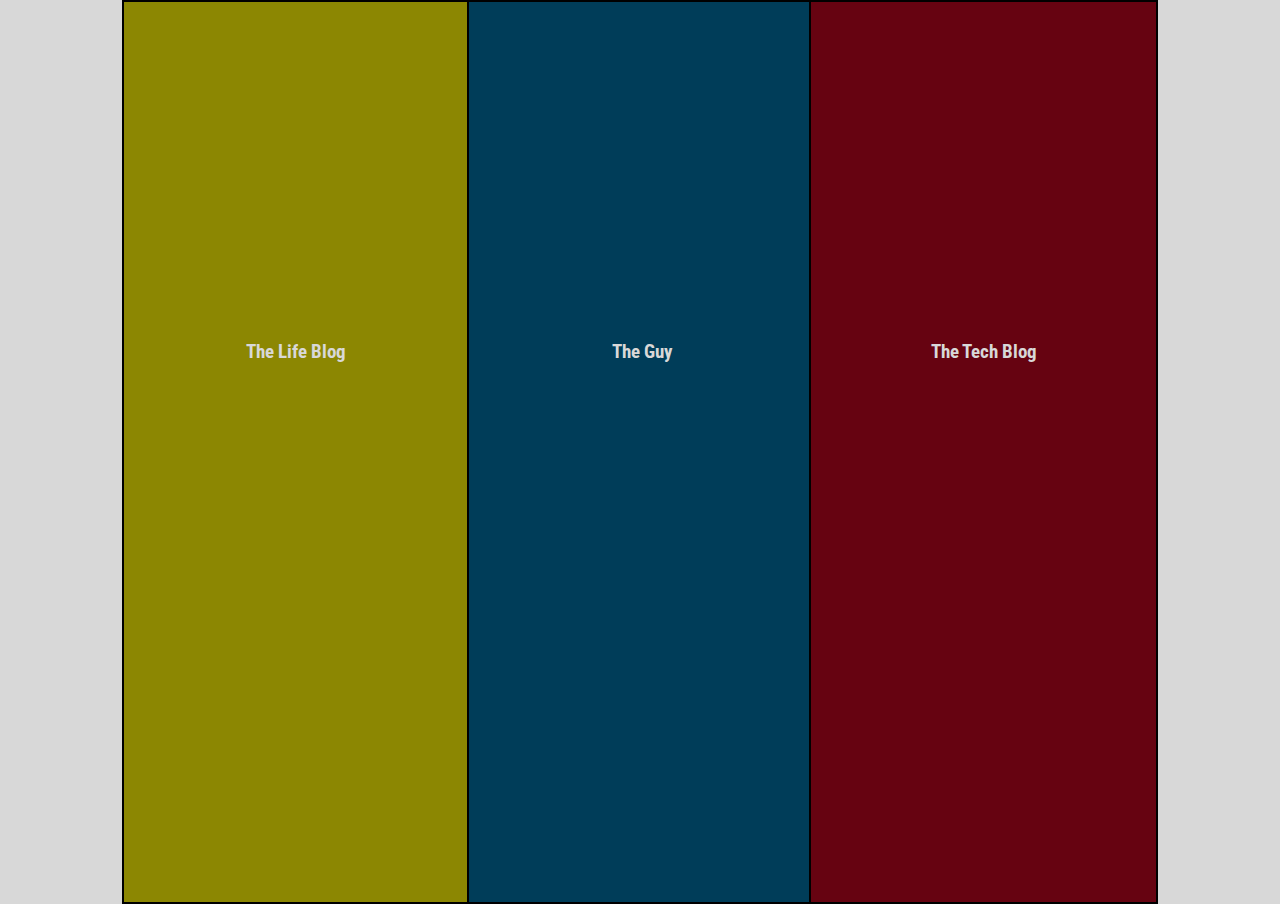
<file: index.html>
<!DOCTYPE html>
<head>
  <title>Home Page</title>
  <meta charset="UTF-8">
  <link rel="stylesheet" type="text/css" href="/blog/Hstyle.css">
  <link href='http://fonts.googleapis.com/css?family=Roboto+Condensed:300italic,400italic,700italic,400,700,300' rel='stylesheet' type='text/css'>
</head>

<body>
  <h3 class="main" id="life"><a href="/blog/Life_blog.html">The Life Blog</a></h3>

  <h3 class="main" id="guy"><a href="/blog/Guy_page.html">The Guy</a></h3>

  <h3 class="main" id="tech"><a href="/blog/Tech_blog.html">The Tech Blog</a></h3>
</body>
</html>
</file>
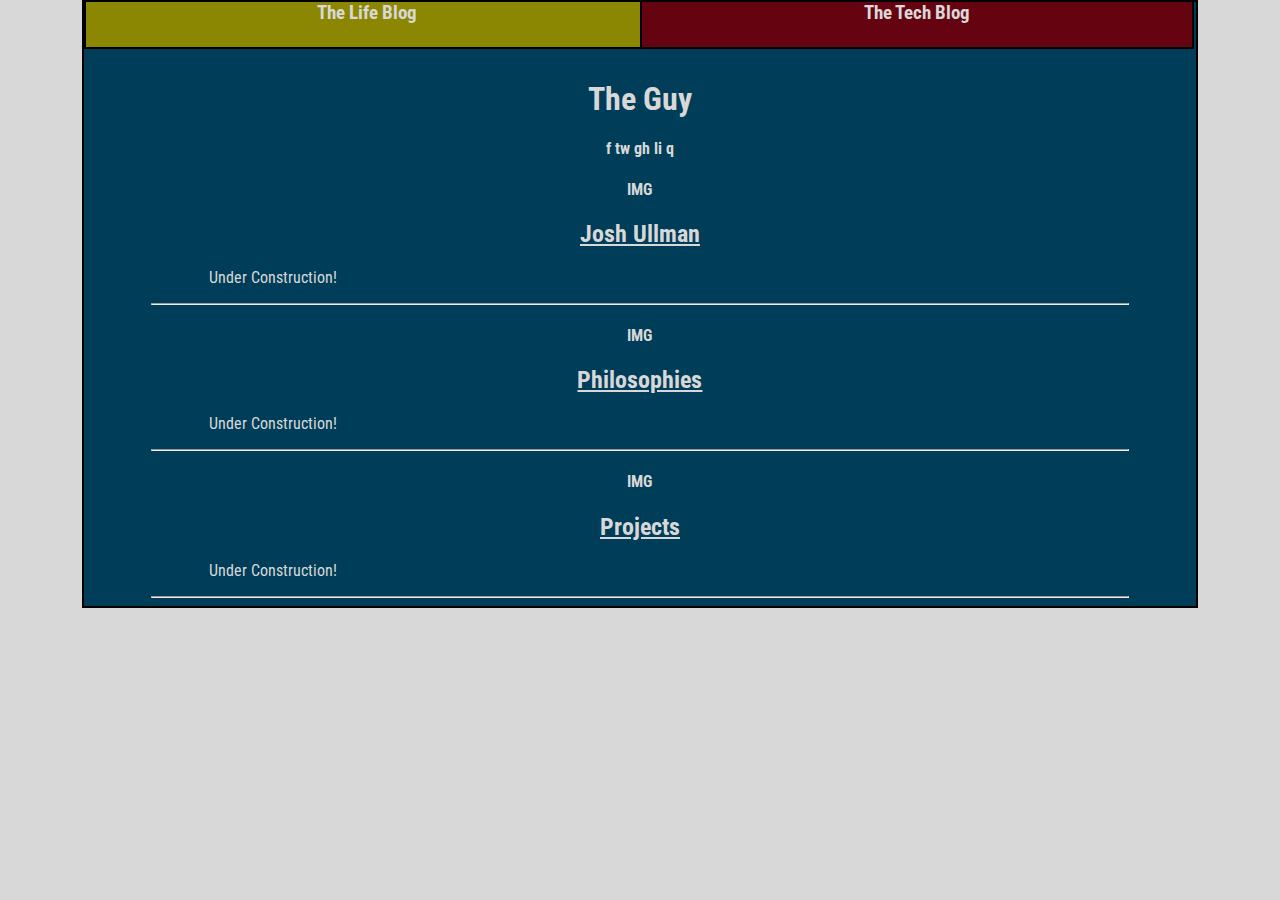
<file: blog/Guy_page.html>
<!DOCTYPE html>
<head>
  <title>The Tech Blog</title>
  <meta charset="UTF-8">
  <link rel="stylesheet" type="text/css" href="../blog/Gstyle.css">
  <link href='http://fonts.googleapis.com/css?family=Roboto+Condensed:300italic,400italic,700italic,400,700,300' rel='stylesheet' type='text/css'>
</head>


<body>

  <div id="all">
    <div id = "header">
      <h3 id="tleft"><a href="../blog/Life_blog.html">The Life Blog</a></h3>
      <h3 id="tright"><a href="../blog/Tech_blog.html">The Tech Blog</a></h3>
    </div>

    <main>
    <div id="title">
      <h1>The Guy</h1>
      <h4>f tw gh li q</h4>
    </div>

    <div class="post">
        <h4>IMG</h4>
        <h2>Josh Ullman</h2>
          <p>
            Under Construction!
          </p>
      <hr/>
    </div>

    <div class="post">
        <h4>IMG</h4>
        <h2>Philosophies</h2>
          <p>
            Under Construction!
          </p>
      <hr/>
    </div>

    <div class="post">
        <h4>IMG</h4>
        <h2>Projects</h2>
          <p>
            Under Construction!
          </p>
      <hr/>
    </div>

    </main>

  </div>
</body>
</html>
</file>
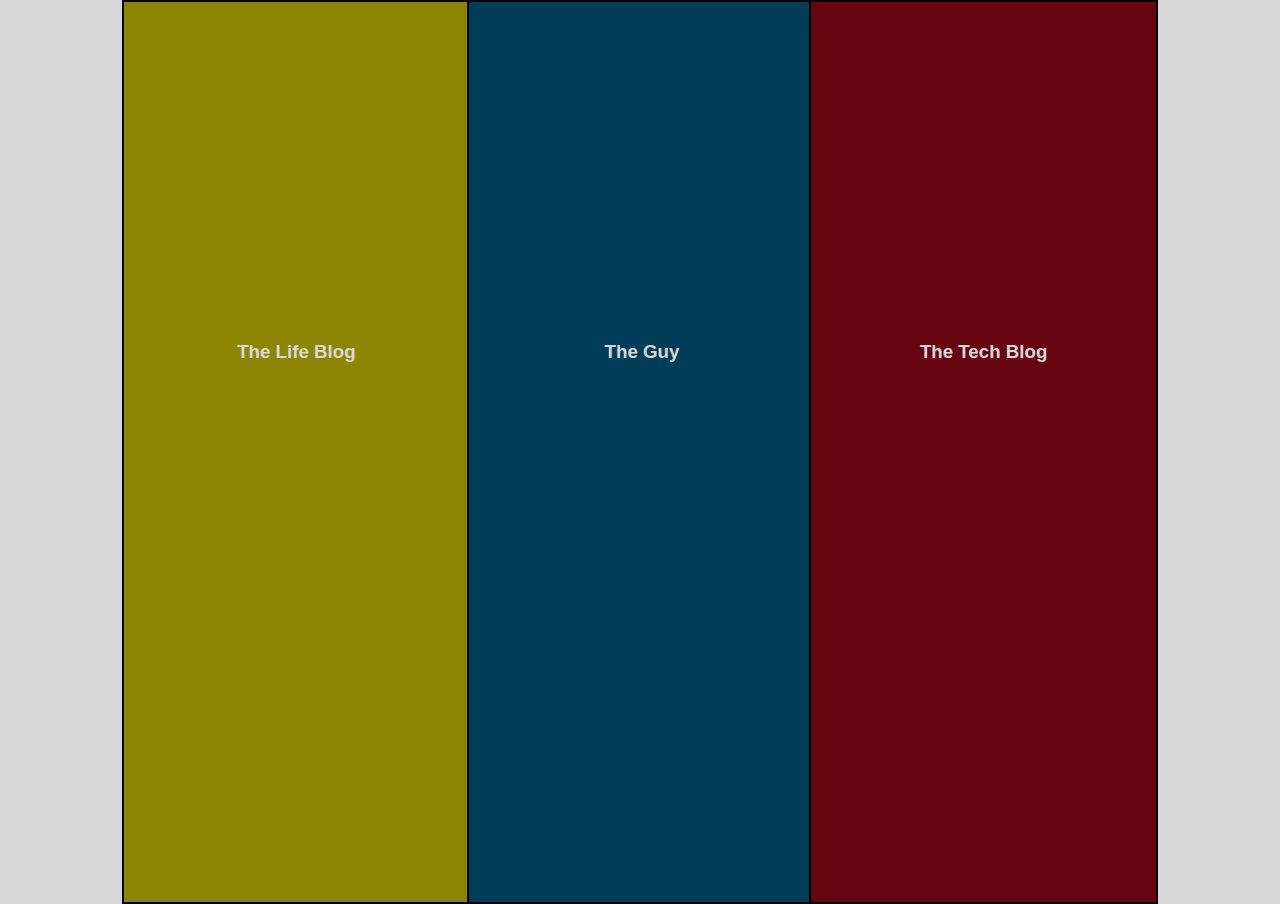
<file: blog/Home_page.html>
<!DOCTYPE html>
<head>
  <title>Home Page</title>
  <meta charset="UTF-8">
  <link rel="stylesheet" type="text/css" href="../blog/Hstyle.css">
</head>

<body>
  <h3 class="main" id="life"><a href="../blog/Life_blog.html">The Life Blog</a></h3>

  <h3 class="main" id="guy"><a href="../blog/Guy_page.html">The Guy</a></h3>

  <h3 class="main" id="tech"><a href="../blog/Tech_blog.html">The Tech Blog</a></h3>
</body>
</html>
</file>
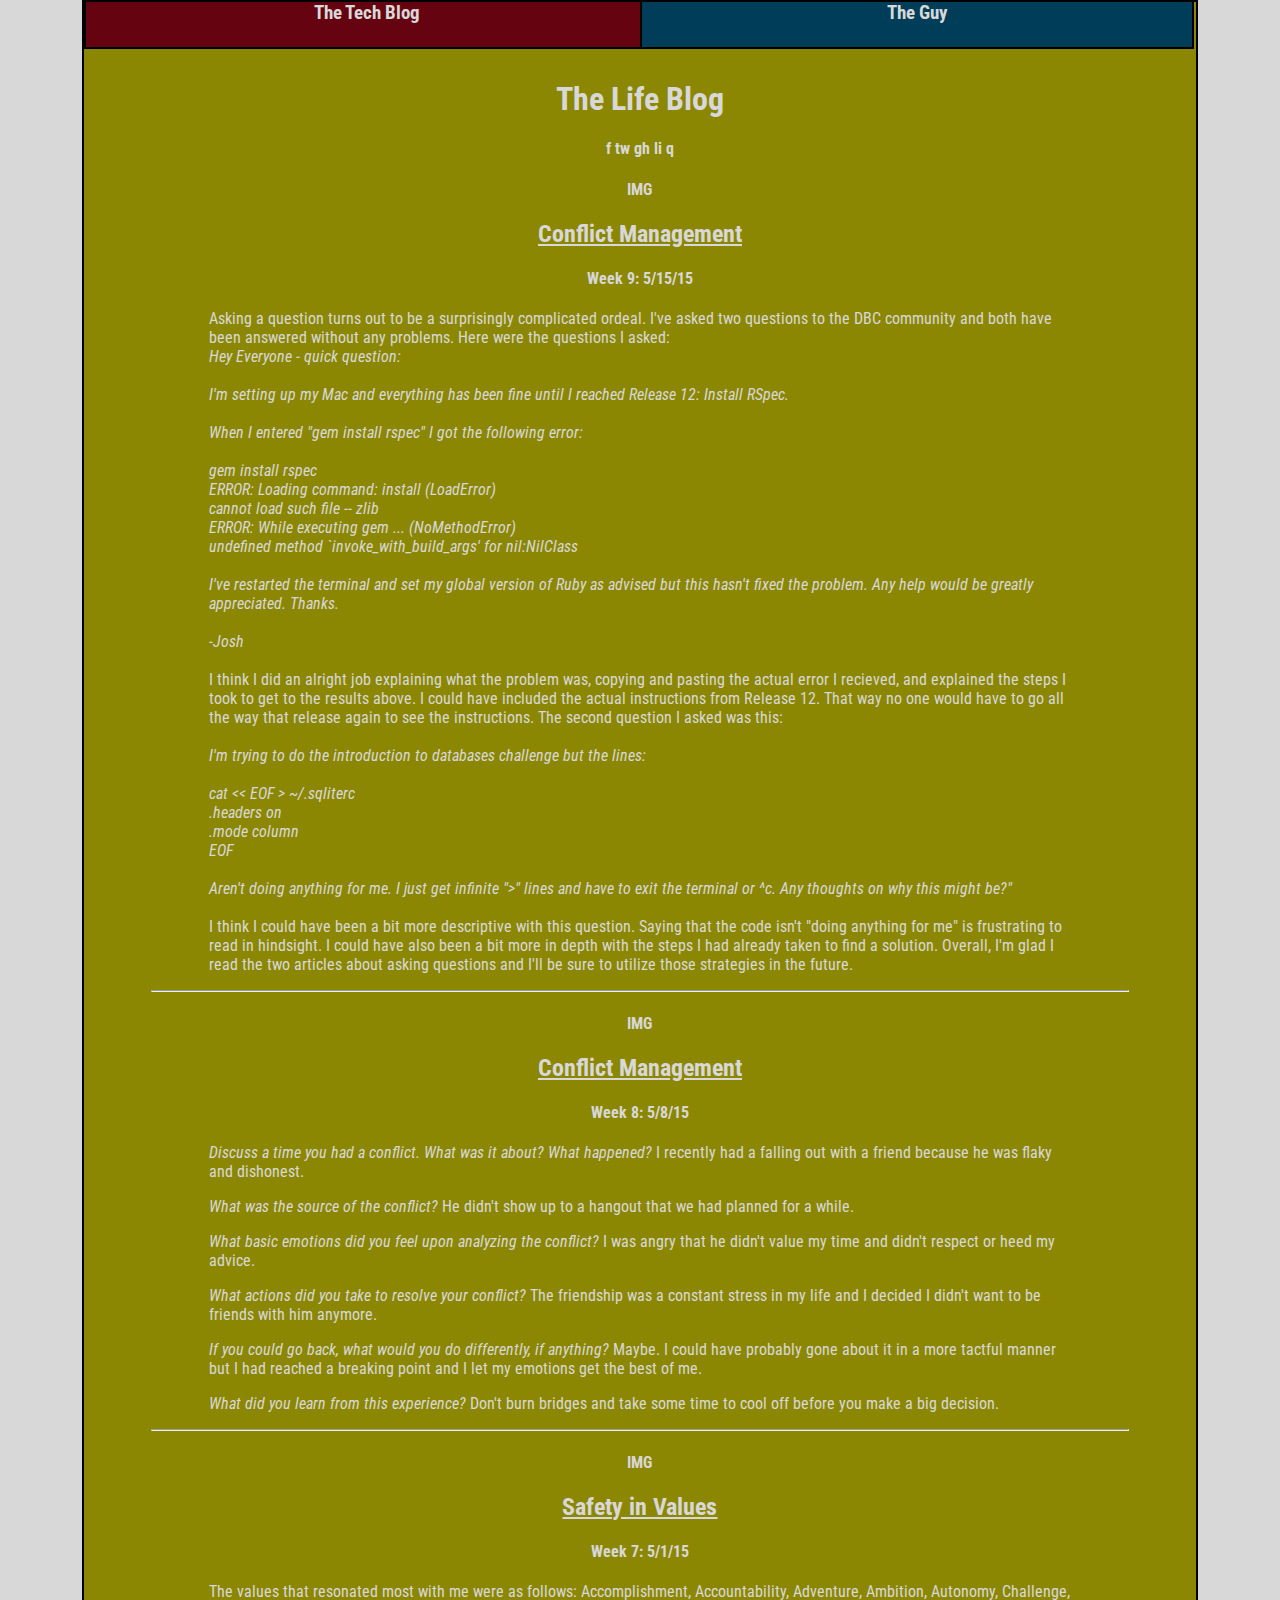
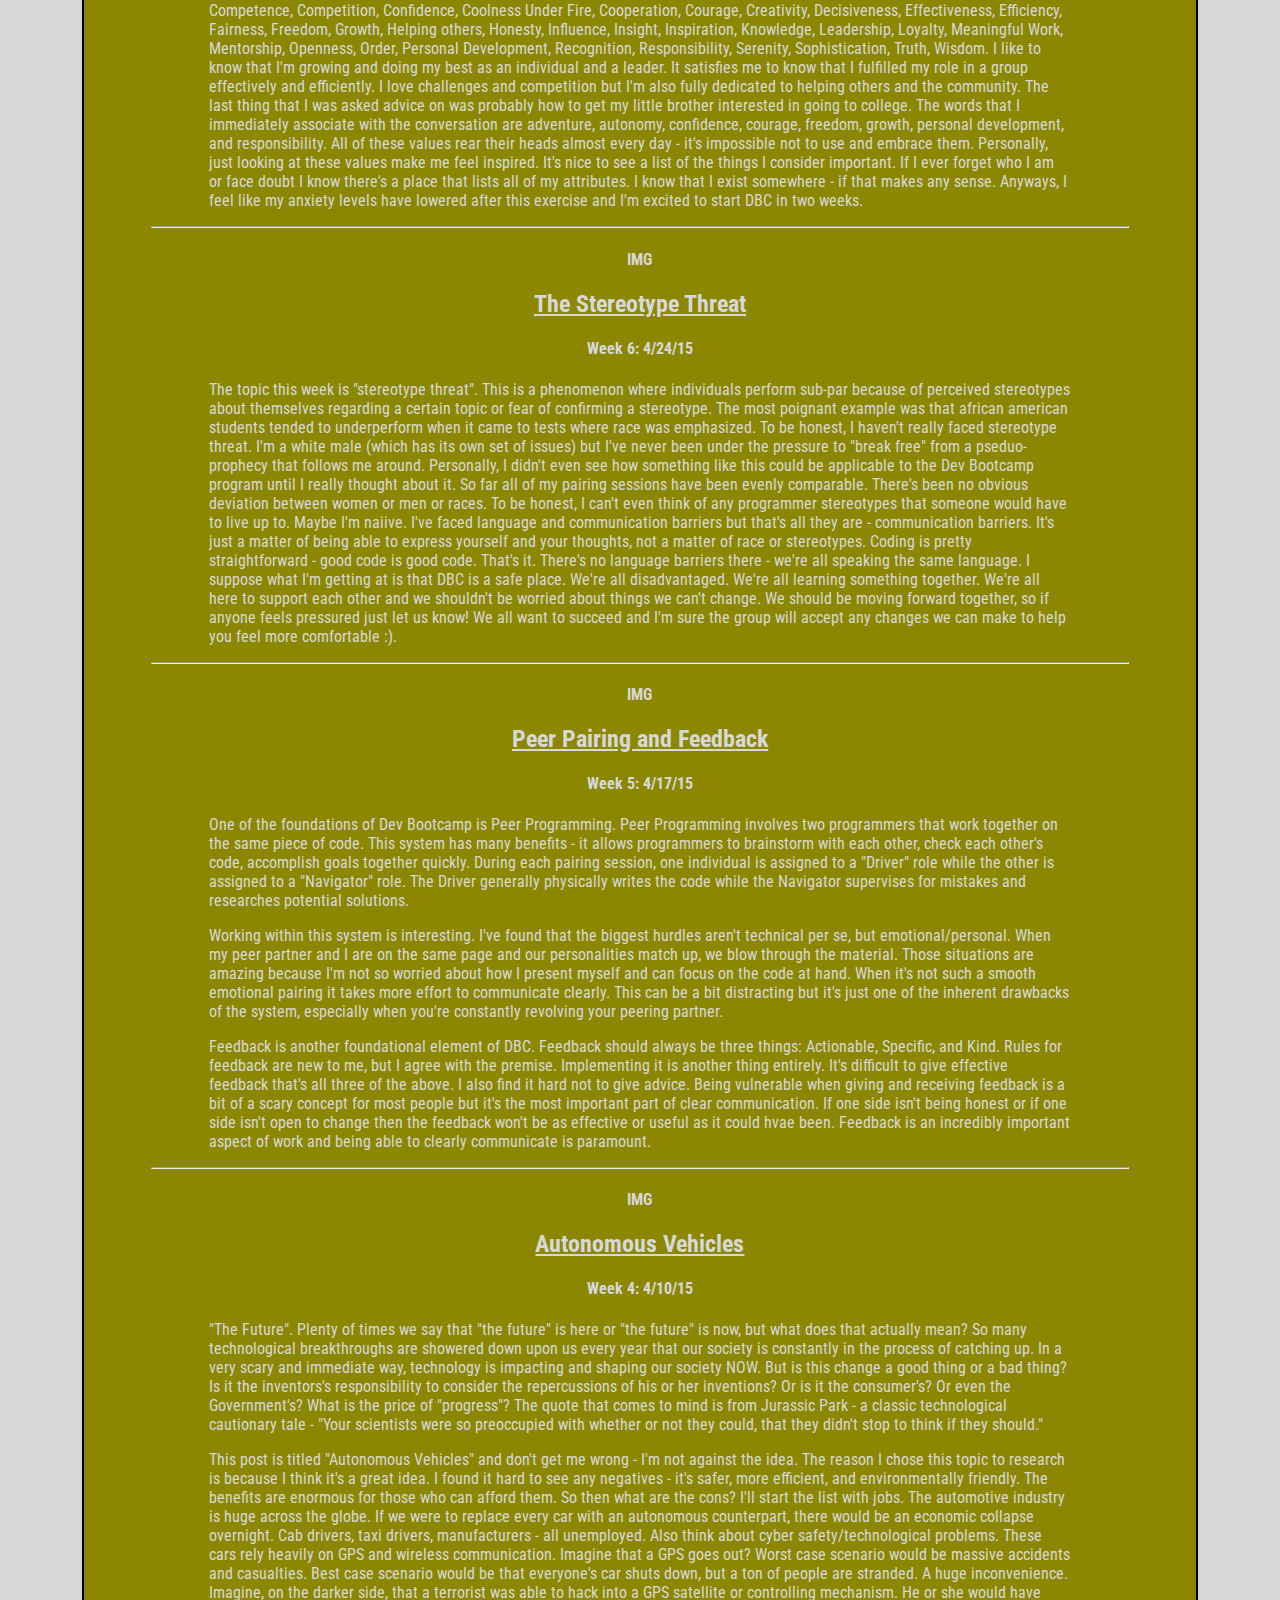
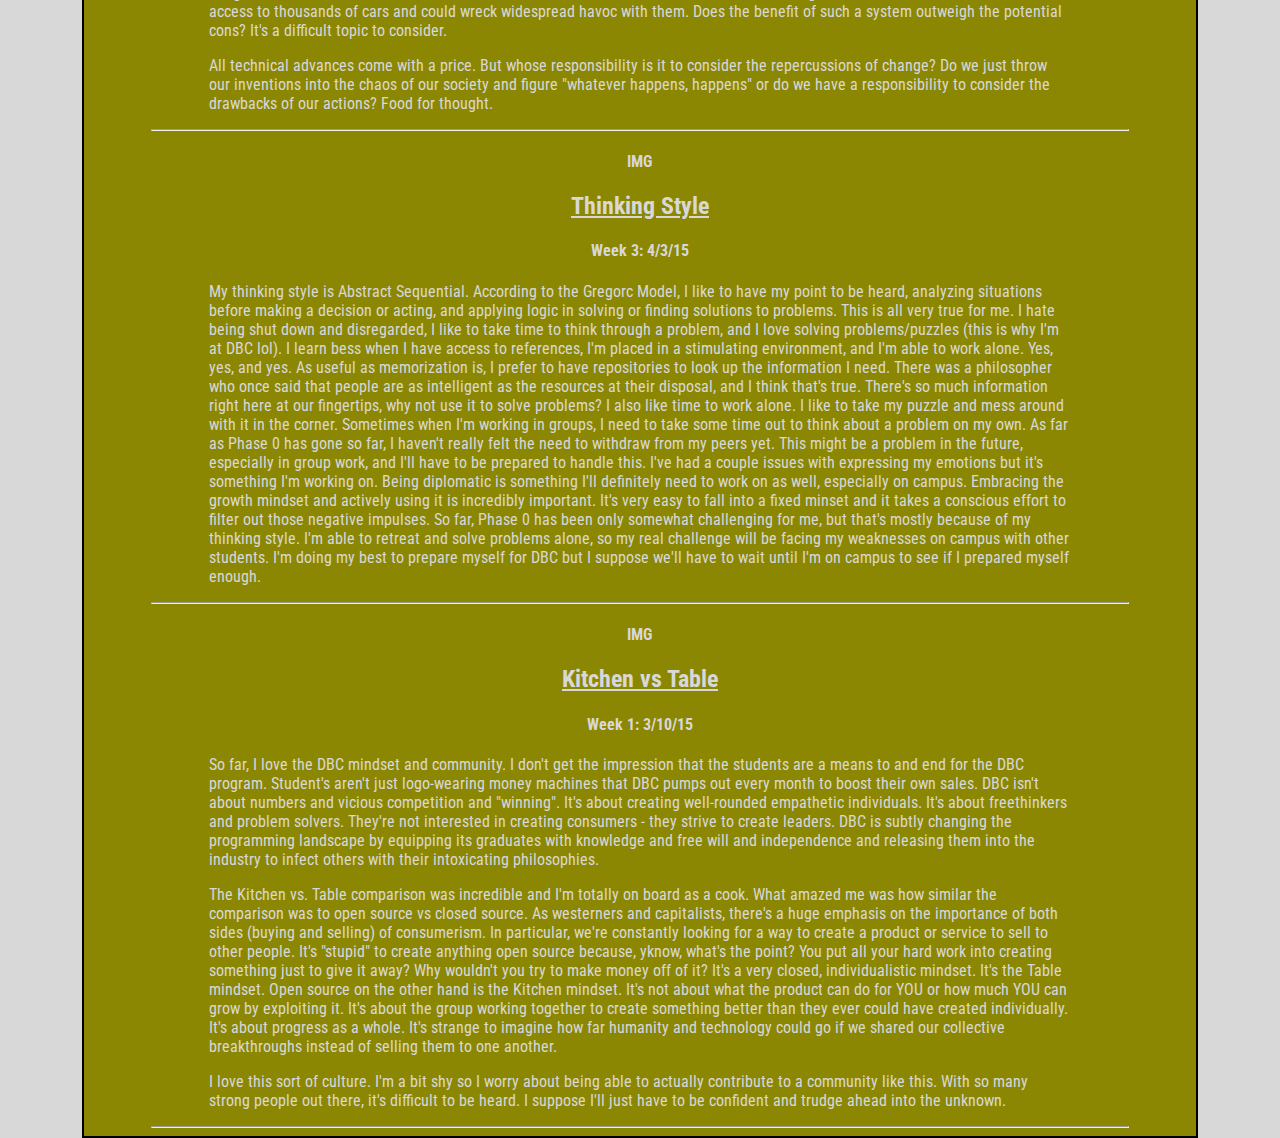
<file: blog/Life_blog.html>
<!DOCTYPE html>
<head>
  <title>The Tech Blog</title>
  <meta charset="UTF-8">
  <link rel="stylesheet" type="text/css" href="../blog/Lstyle.css">
  <link href='http://fonts.googleapis.com/css?family=Roboto+Condensed:300italic,400italic,700italic,400,700,300' rel='stylesheet' type='text/css'>
</head>


<body>

  <div id="all">
    <div id = "header">
      <h3 id="tleft"><a href="../blog/Tech_blog.html">The Tech Blog</a></h3>
      <h3 id="tright"><a href="../blog/Guy_page.html">The Guy</a></h3>
    </div>

    <main>
    <div id="title">
      <h1>The Life Blog</h1>
      <h4>f tw gh li q</h4>
    </div>

    <div class="post">
        <h4>IMG</h4>
        <h2>Conflict Management</h2>
        <h4>Week 9: 5/15/15</h4>
          <p>Asking a question turns out to be a surprisingly complicated ordeal.  I've asked two questions to the DBC community and both have been answered without any problems.  Here were the questions I asked:
          <br><em>Hey Everyone - quick question:
          <br>
          <br>I'm setting up my Mac and everything has been fine until I reached Release 12: Install RSpec.  
          <br>
          <br>When I entered "gem install rspec" I got the following error:
          <br>
          <br>gem install rspec
          <br>ERROR:  Loading command: install (LoadError)
          <br>cannot load such file -- zlib
          <br>ERROR:  While executing gem ... (NoMethodError)
          <br>undefined method `invoke_with_build_args' for nil:NilClass
          <br>
          <br>I've restarted the terminal and set my global version of Ruby as advised but this hasn't fixed the problem.  Any help would be greatly appreciated.  Thanks.
          <br>
          <br>-Josh﻿</em>
          <br>
          <br>
          I think I did an alright job explaining what the problem was, copying and pasting the actual error I recieved, and explained the steps I took to get to the results above.  I could have included the actual instructions from Release 12.  That way no one would have to go all the way that release again to see the instructions.  The second question I asked was this:
          <br>
          <br><em>I'm trying to do the introduction to databases challenge but the lines:
          <br>
          <br>cat &lt;&lt; EOF > ~/.sqliterc
          <br>.headers on
          <br>.mode column
          <br>EOF﻿
          <br>
          <br>Aren't doing anything for me.  I just get infinite ">" lines and have to exit the terminal or ^c.  Any thoughts on why this might be?﻿"</em>
          <br>
          <br>
          I think I could have been a bit more descriptive with this question.  Saying that the code isn't "doing anything for me" is frustrating to read in hindsight.  I could have also been a bit more in depth with the steps I had already taken to find a solution.  Overall, I'm glad I read the two articles about asking questions and I'll be sure to utilize those strategies in the future.
          </p>
      <hr/>
    </div>

    <div class="post">
        <h4>IMG</h4>
        <h2>Conflict Management</h2>
        <h4>Week 8: 5/8/15</h4>
          <p><em>Discuss a time you had a conflict. What was it about? What happened?</em>  I recently had a falling out with a friend because he was flaky and dishonest.  
          </p>
          <p><em>What was the source of the conflict?</em>  He didn't show up to a hangout that we had planned for a while.  
          </p>
          <p><em>What basic emotions did you feel upon analyzing the conflict?</em>  I was angry that he didn't value my time and didn't respect or heed my advice.  
          </p>
          <p><em>What actions did you take to resolve your conflict?</em>  The friendship was a constant stress in my life and I decided I didn't want to be friends with him anymore.
          </p>
          <p><em>If you could go back, what would you do differently, if anything?</em>  Maybe.  I could have probably gone about it in a more tactful manner but I had reached a breaking point and I let my emotions get the best of me.  
          </p>
          <p><em>What did you learn from this experience?</em>  Don't burn bridges and take some time to cool off before you make a big decision.
          </p>
      <hr/>
    </div>

    <div class="post">
        <h4>IMG</h4>
        <h2>Safety in Values</h2>
        <h4>Week 7: 5/1/15</h4>
          <p>The values that resonated most with me were as follows: Accomplishment, Accountability, Adventure, Ambition, Autonomy, Challenge, Competence, Competition, Confidence, Coolness Under Fire, Cooperation, Courage, Creativity, Decisiveness, Effectiveness, Efficiency, Fairness, Freedom, Growth, Helping others, Honesty, Influence, Insight, Inspiration, Knowledge, Leadership, Loyalty, Meaningful Work, Mentorship, Openness, Order, Personal Development, Recognition, Responsibility, Serenity, Sophistication, Truth, Wisdom.  I like to know that I'm growing and doing my best as an individual and a leader.  It satisfies me to know that I fulfilled my role in a group effectively and efficiently.  I love challenges and competition but I'm also fully dedicated to helping others and the community.  The last thing that I was asked advice on was probably how to get my little brother interested in going to college.  The words that I immediately associate with the conversation are adventure, autonomy, confidence, courage, freedom, growth, personal development, and responsibility.  All of these values rear their heads almost every day - it's impossible not to use and embrace them.  Personally, just looking at these values make me feel inspired.  It's nice to see a list of the things I consider important.  If I ever forget who I am or face doubt I know there's a place that lists all of my attributes.  I know that I exist somewhere - if that makes any sense.  Anyways, I feel like my anxiety levels have lowered after this exercise and I'm excited to start DBC in two weeks.
          </p>
      <hr/>
    </div>

    <div class="post">
        <h4>IMG</h4>
        <h2>The Stereotype Threat</h2>
        <h4>Week 6: 4/24/15</h4>
          <p>The topic this week is "stereotype threat".  This is a phenomenon where individuals perform sub-par because of perceived stereotypes about themselves regarding a certain topic or fear of confirming a stereotype.  The most poignant example was that african american students tended to underperform when it came to tests where race was emphasized.  To be honest, I haven't really faced stereotype threat.  I'm a white male (which has its own set of issues) but I've never been under the pressure to "break free" from a pseduo-prophecy that follows me around.  Personally, I didn't even see how something like this could be applicable to the Dev Bootcamp program until I really thought about it.  So far all of my pairing sessions have been evenly comparable.  There's been no obvious deviation between women or men or races.  To be honest, I can't even think of any programmer stereotypes that someone would have to live up to.  Maybe I'm naiive.  I've faced language and communication barriers but that's all they are - communication barriers.  It's just a matter of being able to express yourself and your thoughts, not a matter of race or stereotypes.  Coding is pretty straightforward - good code is good code.  That's it.  There's no language barriers there - we're all speaking the same language.  I suppose what I'm getting at is that DBC is a safe place.  We're all disadvantaged.  We're all learning something together.  We're all here to support each other and we shouldn't be worried about things we can't change.  We should be moving forward together, so if anyone feels pressured just let us know!  We all want to succeed and I'm sure the group will accept any changes we can make to help you feel more comfortable :).
          </p>
      <hr/>
    </div>

    <div class="post">
        <h4>IMG</h4>
        <h2>Peer Pairing and Feedback</h2>
        <h4>Week 5: 4/17/15</h4>
          <p>
            One of the foundations of Dev Bootcamp is Peer Programming.  Peer Programming involves two programmers that work together on the same piece of code.  This system has many benefits - it allows programmers to brainstorm with each other, check each other's code, accomplish goals together quickly.  During each pairing session, one individual is assigned to a "Driver" role while the other is assigned to a "Navigator" role.  The Driver generally physically writes the code while the Navigator supervises for mistakes and researches potential solutions.
          </p>
          <p>
            Working within this system is interesting.  I've found that the biggest hurdles aren't technical per se, but emotional/personal.  When my peer partner and I are on the same page and our personalities match up, we blow through the material.  Those situations are amazing because I'm not so worried about how I present myself and can focus on the code at hand.  When it's not such a smooth emotional pairing it takes more effort to communicate clearly.  This can be a bit distracting but it's just one of the inherent drawbacks of the system, especially when you're constantly revolving your peering partner.
          </p>
            <p>
            Feedback is another foundational element of DBC.  Feedback should always be three things: Actionable, Specific, and Kind.  Rules for feedback are new to me, but I agree with the premise.  Implementing it is another thing entirely.  It's difficult to give effective feedback that's all three of the above.  I also find it hard not to give advice.  Being vulnerable when giving and receiving feedback is a bit of a scary concept for most people but it's the most important part of clear communication.  If one side isn't being honest or if one side isn't open to change then the feedback won't be as effective or useful as it could hvae been.  Feedback is an incredibly important aspect of work and being able to clearly communicate is paramount.
          </p>
      <hr/>
    </div>

    <div class="post">
        <h4>IMG</h4>
        <h2>Autonomous Vehicles</h2>
        <h4>Week 4: 4/10/15</h4>
          <p>
            "The Future".  Plenty of times we say that "the future" is here or "the future" is now, but what does that actually mean?  So many technological breakthroughs are showered down upon us every year that our society is constantly in the process of catching up.  In a very scary and immediate way, technology is impacting and shaping our society NOW.  But is this change a good thing or a bad thing?  Is it the inventors's responsibility to consider the repercussions of his or her inventions?  Or is it the consumer's?  Or even the Government's?  What is the price of "progress"?  The quote that comes to mind is from Jurassic Park - a classic technological cautionary tale - "Your scientists were so preoccupied with whether or not they could, that they didn't stop to think if they should."  
          </p>
            <p>
            This post is titled "Autonomous Vehicles" and don't get me wrong - I'm not against the idea.  The reason I chose this topic to research is because I think it's a great idea.  I found it hard to see any negatives - it's safer, more efficient, and environmentally friendly.  The benefits are enormous for those who can afford them.  So then what are the cons?  I'll start the list with jobs.  The automotive industry is huge across the globe.  If we were to replace every car with an autonomous counterpart, there would be an economic collapse overnight.  Cab drivers, taxi drivers, manufacturers - all unemployed.  Also think about cyber safety/technological problems.  These cars rely heavily on GPS and wireless communication.  Imagine that a GPS goes out?  Worst case scenario would be massive accidents and casualties.  Best case scenario would be that everyone's car shuts down, but a ton of people are stranded.  A huge inconvenience.  Imagine, on the darker side, that a terrorist was able to hack into a GPS satellite or controlling mechanism.  He or she would have access to thousands of cars and could wreck widespread havoc with them.  Does the benefit of such a system outweigh the potential cons?  It's a difficult topic to consider.
          </p>
          <p>
            All technical advances come with a price.  But whose responsibility is it to consider the repercussions of change?  Do we just throw our inventions into the chaos of our society and figure "whatever happens, happens" or do we have a responsibility to consider the drawbacks of our actions?  Food for thought.
          </p>
      <hr/>
    </div>

        <div class="post">
        <h4>IMG</h4>
        <h2>Thinking Style</h2>
        <h4>Week 3: 4/3/15</h4>
          <p>
            My thinking style is Abstract Sequential.  According to the Gregorc Model, I like to have my point to be heard, analyzing situations before making a decision or acting, and applying logic in solving or finding solutions to problems.  This is all very true for me.  I hate being shut down and disregarded, I like to take time to think through a problem, and I love solving problems/puzzles (this is why I'm at DBC lol).  I learn bess when I have access to references, I'm placed in a stimulating environment, and I'm able to work alone.  Yes, yes, and yes.  As useful as memorization is, I prefer to have repositories to look up the information I need.  There was a philosopher who once said that people are as intelligent as the resources at their disposal, and I think that's true.  There's so much information right here at our fingertips, why not use it to solve problems?  I also like time to work alone.  I like to take my puzzle and mess around with it in the corner.  Sometimes when I'm working in groups, I need to take some time out to think about a problem on my own.  As far as Phase 0 has gone so far, I haven't really felt the need to withdraw from my peers yet.  This might be a problem in the future, especially in group work, and I'll have to be prepared to handle this.  I've had a couple issues with expressing my emotions but it's something I'm working on.  Being diplomatic is something I'll definitely need to work on as well, especially on campus.  Embracing the growth mindset and actively using it is incredibly important.  It's very easy to fall into a fixed minset and it takes a conscious effort to filter out those negative impulses.  So far, Phase 0 has been only somewhat challenging for me, but that's mostly because of my thinking style.  I'm able to retreat and solve problems alone, so my real challenge will be facing my weaknesses on campus with other students.  I'm doing my best to prepare myself for DBC but I suppose we'll have to wait until I'm on campus to see if I prepared myself enough.
          </p>
      <hr/>
    </div>

    <div class="post">
        <h4>IMG</h4>
        <h2>Kitchen vs Table</h2>
        <h4>Week 1: 3/10/15</h4>
          <p>
            So far, I love the DBC mindset and community.  I don't get the impression that the students are a means to and end for the DBC program.  Student's aren't just logo-wearing money machines that DBC pumps out every month to boost their own sales.  DBC isn't about numbers and vicious competition and "winning".  It's about creating well-rounded empathetic individuals.  It's about freethinkers and problem solvers.  They're not interested in creating consumers - they strive to create leaders.  DBC is subtly changing the programming landscape by equipping its graduates with knowledge and free will and independence and releasing them into the industry to infect others with their intoxicating philosophies.
          </p>
          <p>
            The Kitchen vs. Table comparison was incredible and I'm totally on board as a cook.  What amazed me was how similar the comparison was to open source vs closed source.  As westerners and capitalists, there's a huge emphasis on the importance of both sides (buying and selling) of consumerism.  In particular, we're constantly looking for a way to create a product or service to sell to other people.  It's "stupid" to create anything open source because, yknow, what's the point?  You put all your hard work into creating something just to give it away?  Why wouldn't you try to make money off of it?  It's a very closed, individualistic mindset.  It's the Table mindset.  Open source on the other hand is the Kitchen mindset.  It's not about what the product can do for YOU or how much YOU can grow by exploiting it.  It's about the group working together to create something better than they ever could have created individually.  It's about progress as a whole.  It's strange to imagine how far humanity and technology could go if we shared our collective breakthroughs instead of selling them to one another.
          </p>
          <p>
            I love this sort of culture.  I'm a bit shy so I worry about being able to actually contribute to a community like this.  With so many strong people out there, it's difficult to be heard.  I suppose I'll just have to be confident and trudge ahead into the unknown.  
          </p>
      <hr/>
    </div>
    
    </main>

  </div>
</body>
</html>
</file>
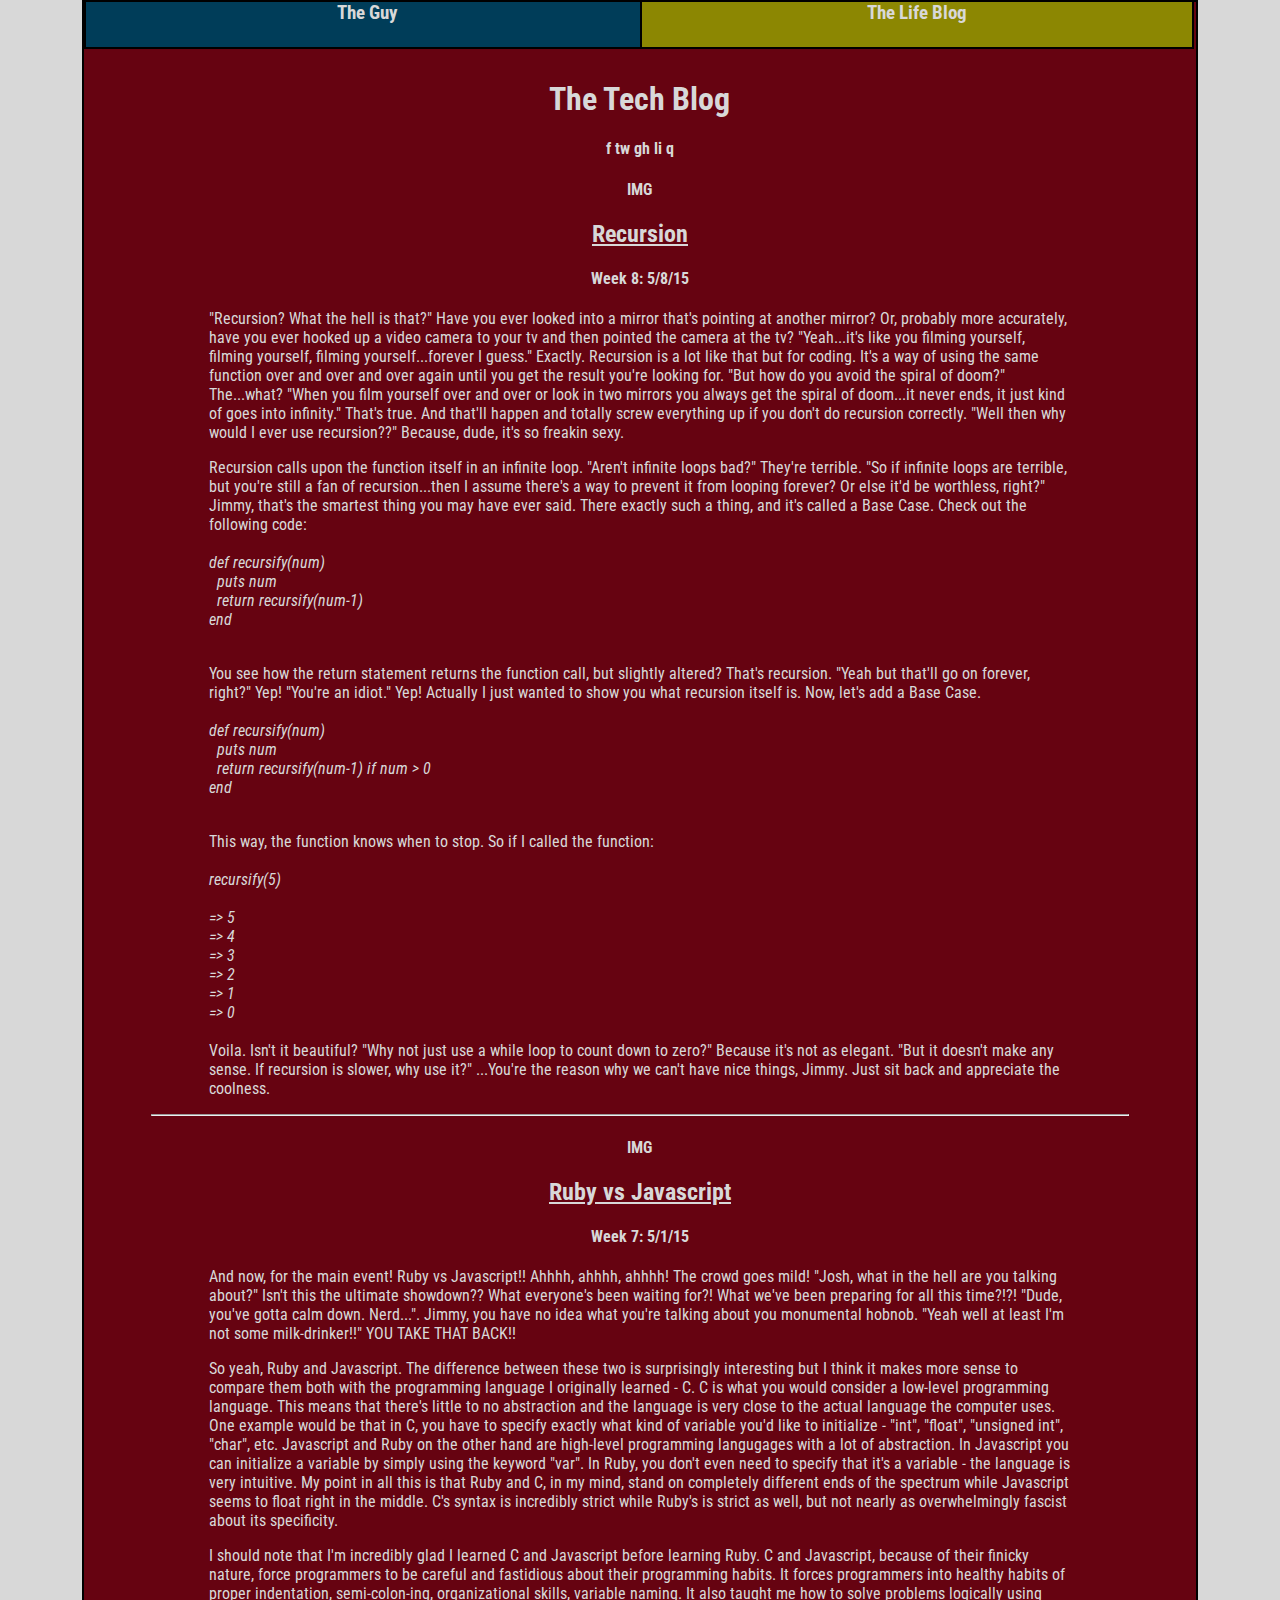
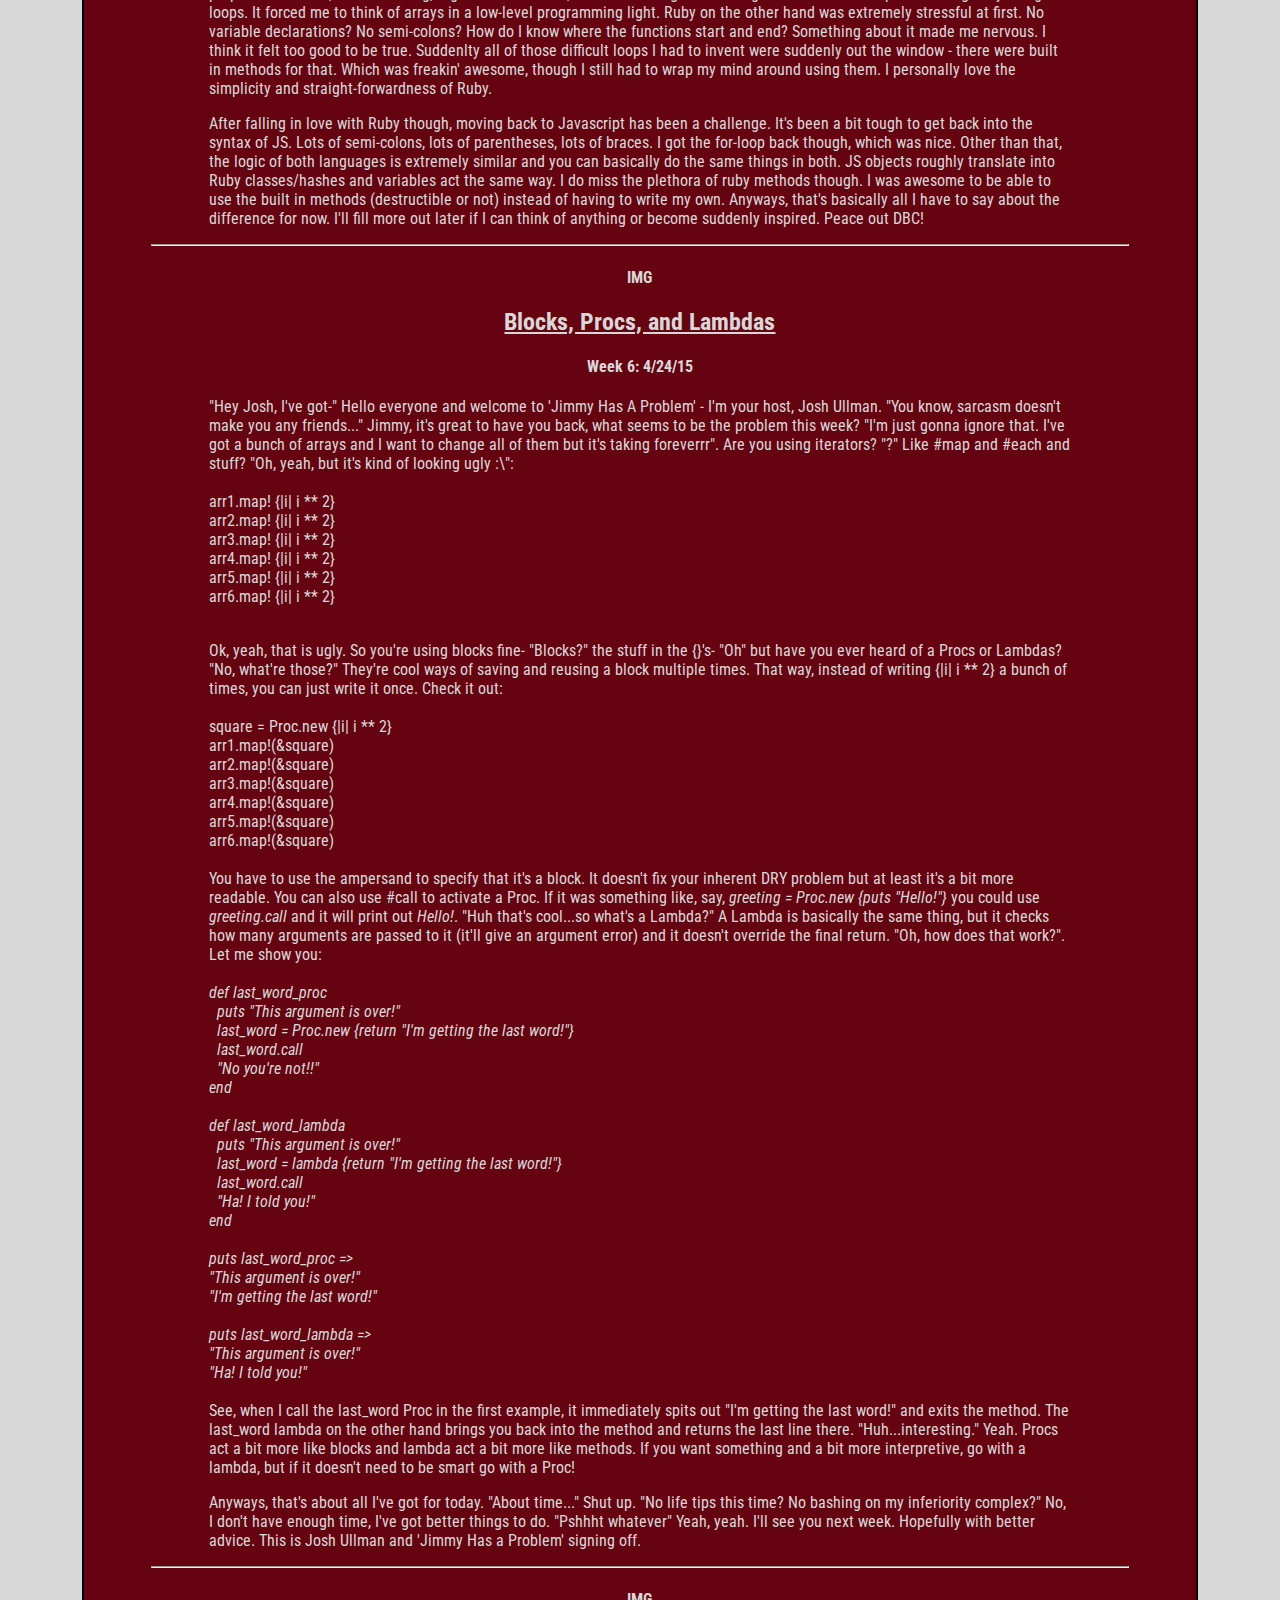
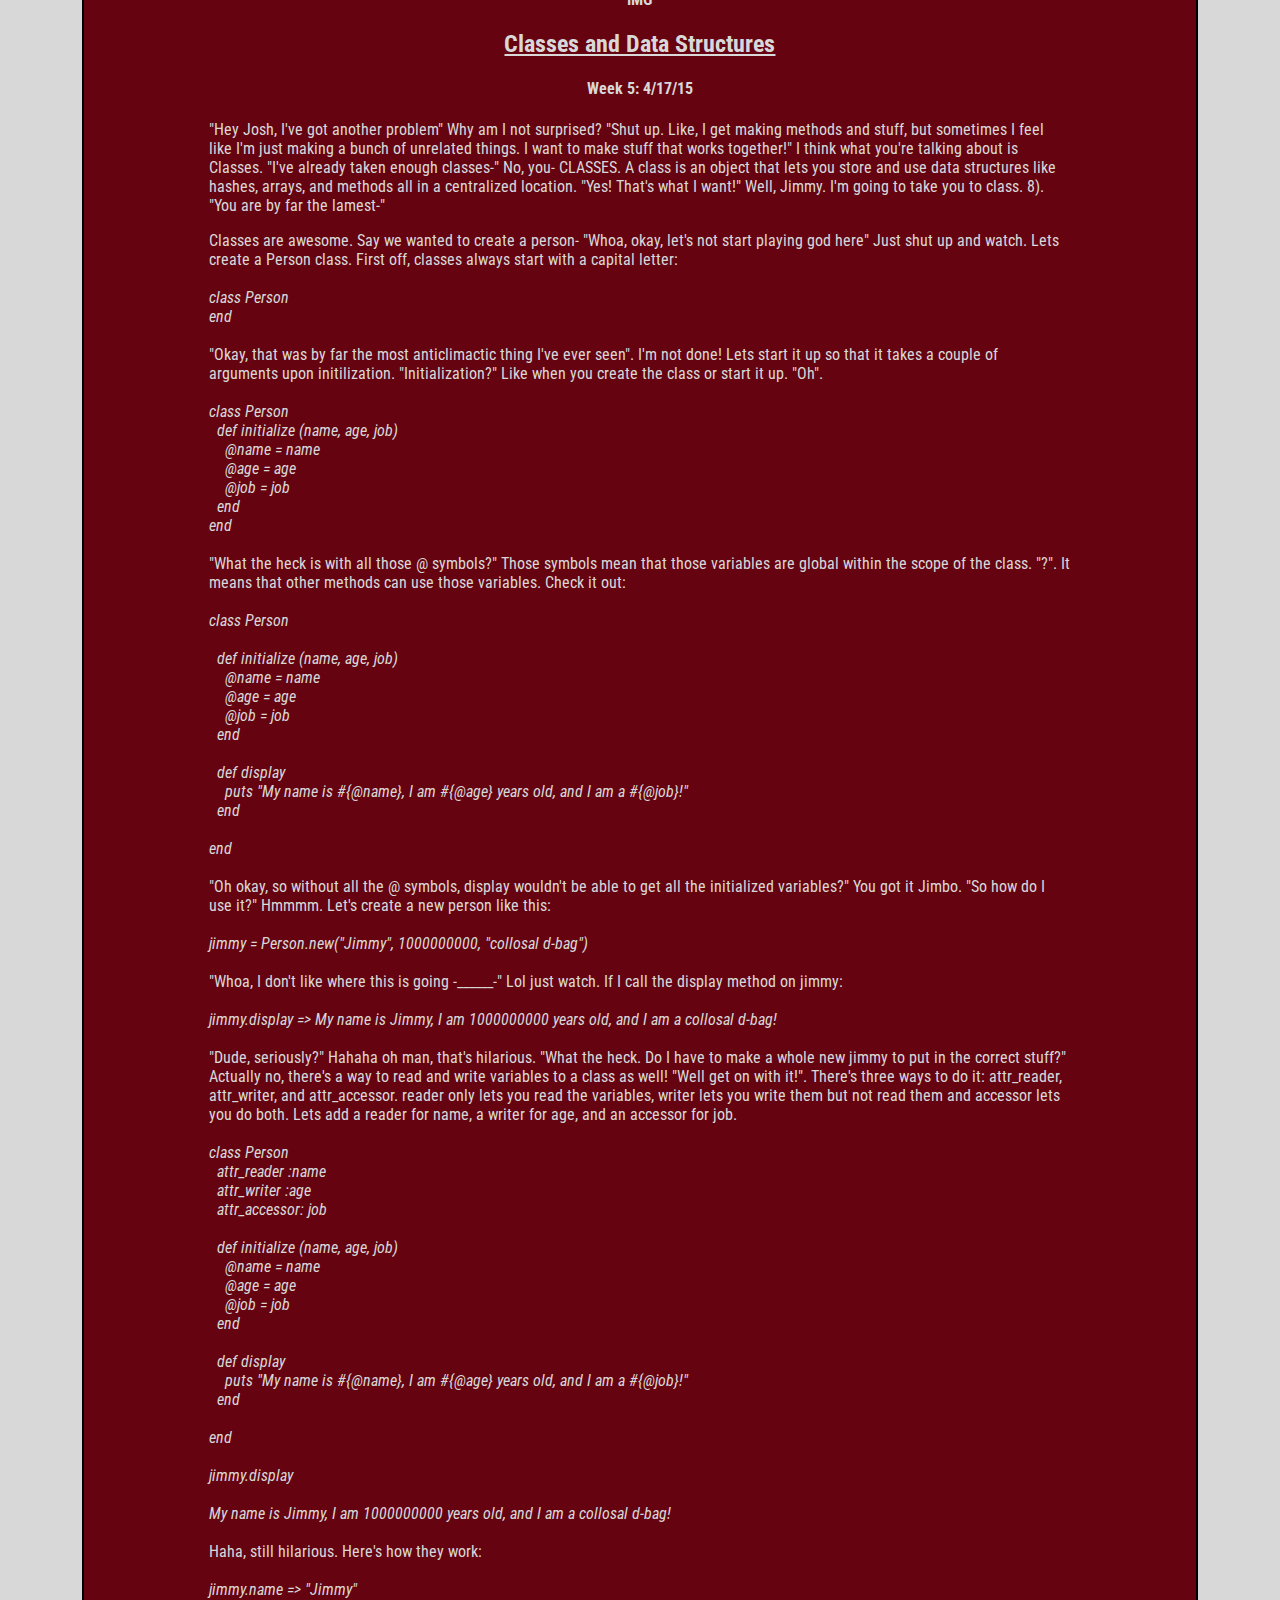
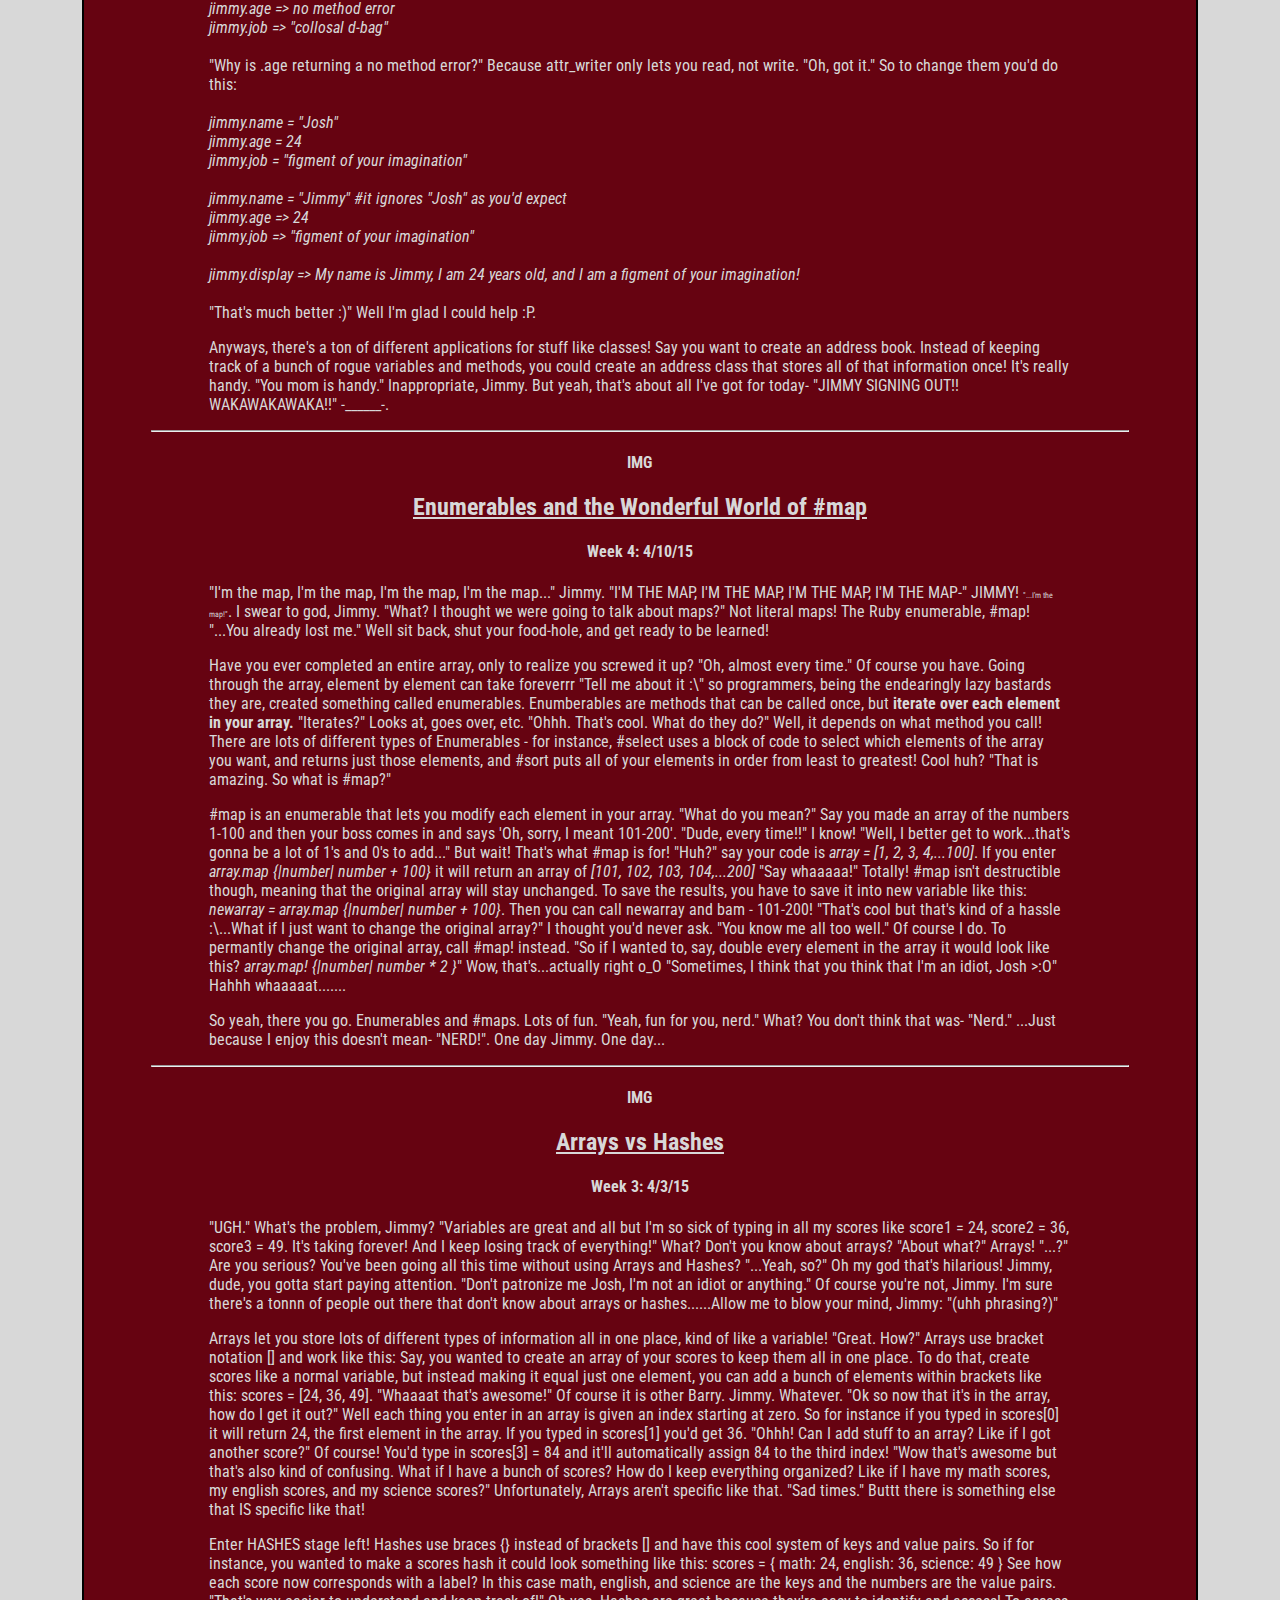
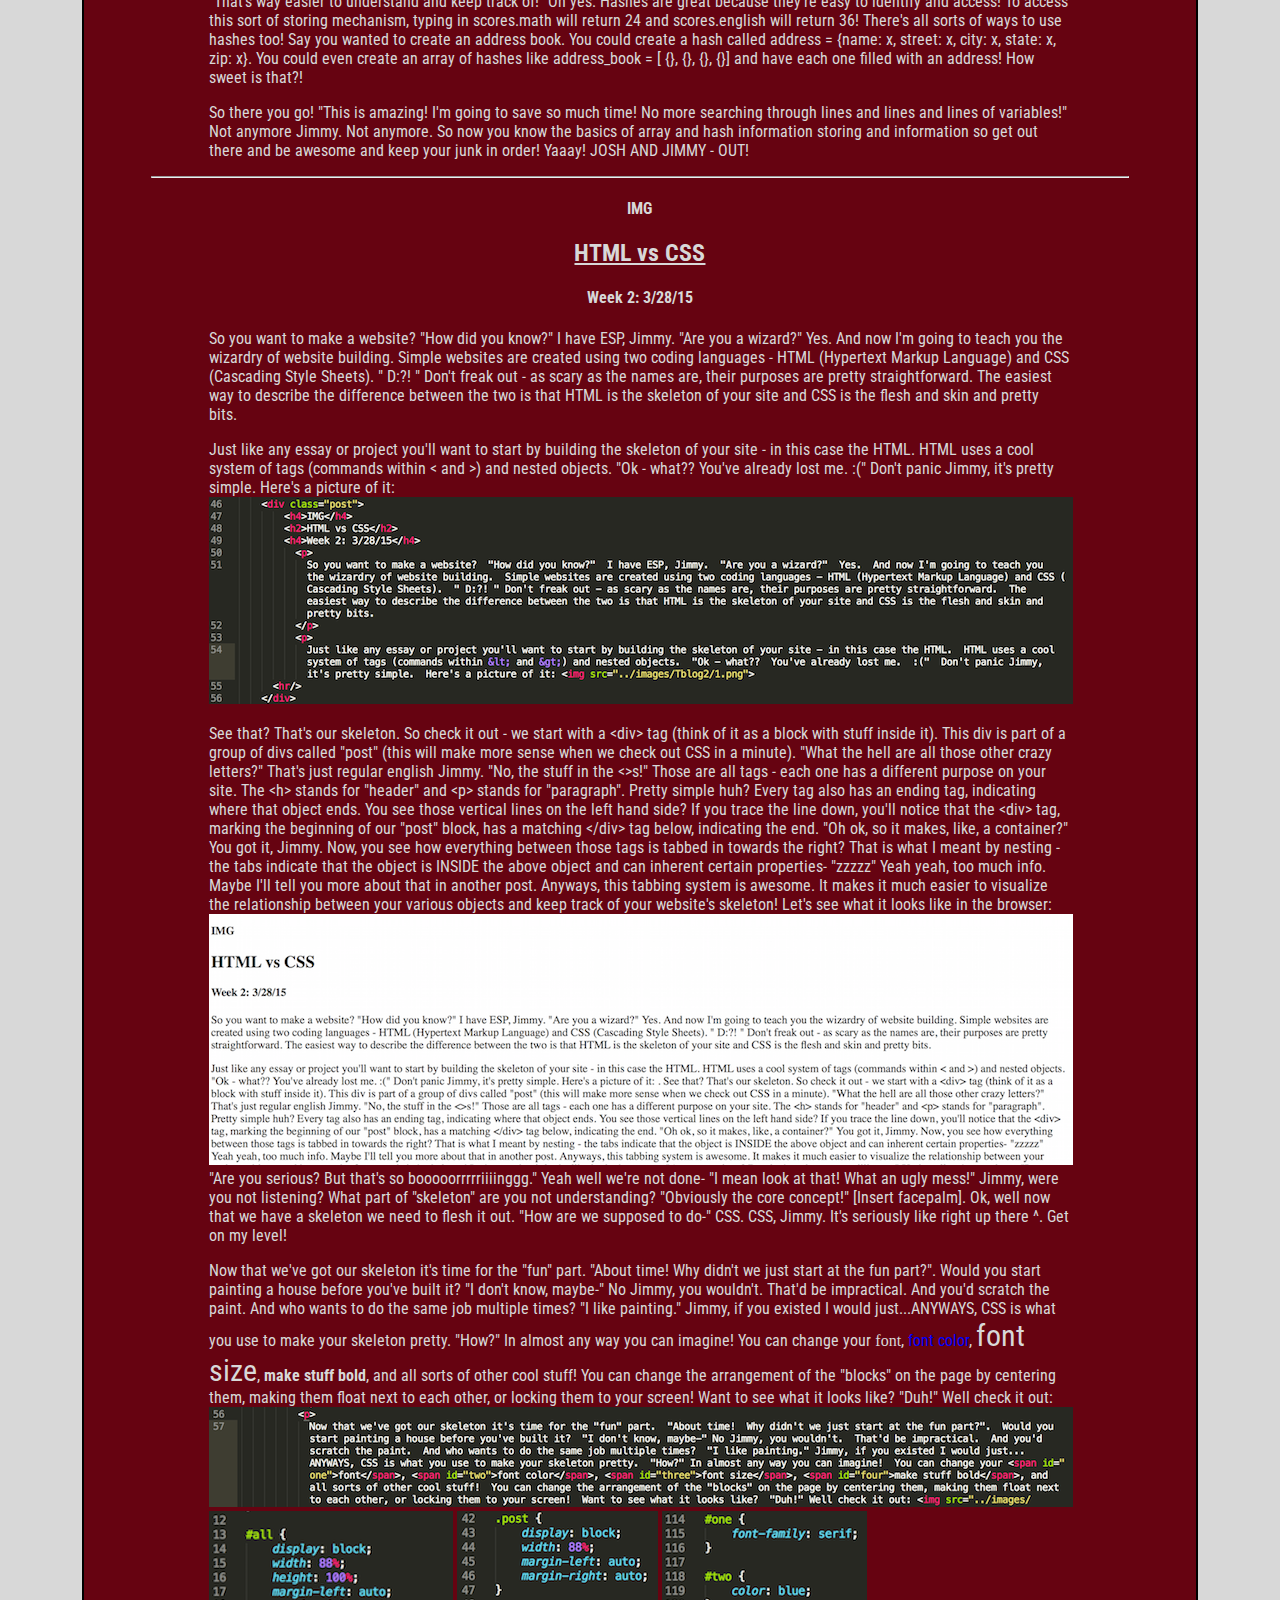
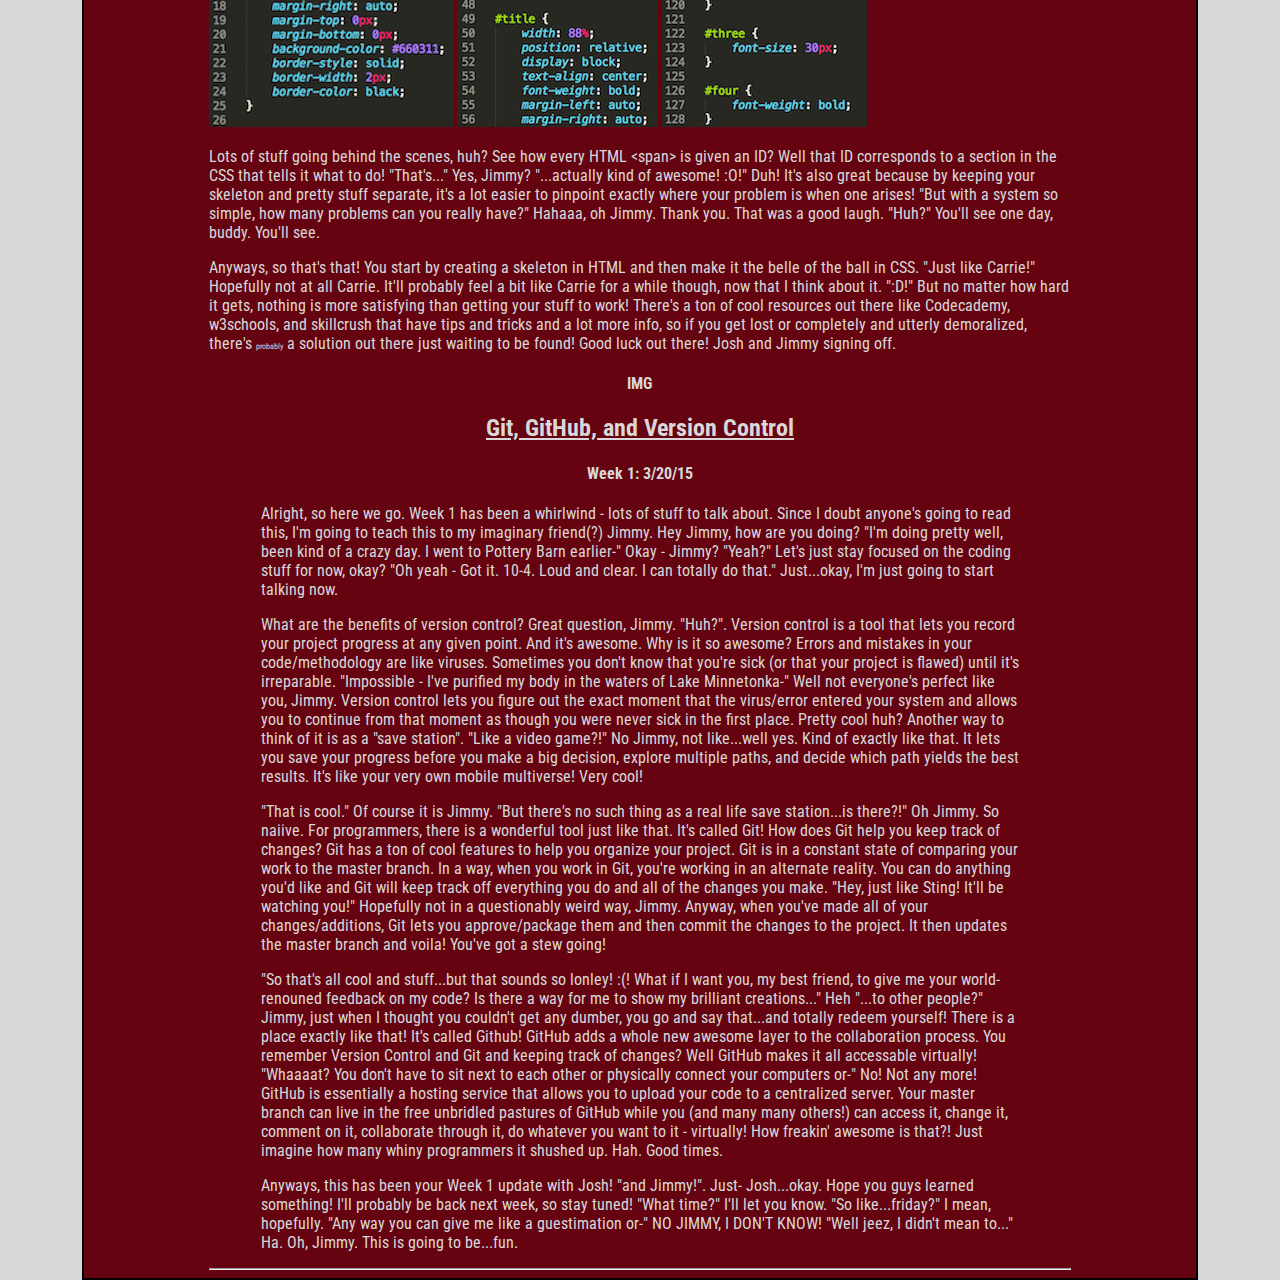
<file: blog/Tech_blog.html>
<!DOCTYPE html>
<head>
  <title>The Tech Blog</title>
  <meta charset="UTF-8">
  <link rel="stylesheet" type="text/css" href="../blog/Tstyle.css">
  <link href='http://fonts.googleapis.com/css?family=Roboto+Condensed:300italic,400italic,700italic,400,700,300' rel='stylesheet' type='text/css'>
</head>


<body>

  <div id="all">
    <div id = "header">
      <h3 id="tleft"><a href="../blog/Guy_page.html">The Guy</a></h3>
      <h3 id="tright"><a href="../blog/Life_blog.html">The Life Blog</a></h3>
    </div>

    <main>
    <div id="title">
      <h1>The Tech Blog</h1>
      <h4>f tw gh li q</h4>
    </div>

    <div class="post">
        <h4>IMG</h4>
        <h2>Recursion</h2>
        <h4>Week 8: 5/8/15</h4>
          <p>"Recursion?  What the hell is that?"  Have you ever looked into a mirror that's pointing at another mirror?  Or, probably more accurately, have you ever hooked up a video camera to your tv and then pointed the camera at the tv?  "Yeah...it's like you filming yourself, filming yourself, filming yourself...forever I guess."  Exactly.  Recursion is a lot like that but for coding.  It's a way of using the same function over and over and over again until you get the result you're looking for.  "But how do you avoid the spiral of doom?"  The...what?  "When you film yourself over and over or look in two mirrors you always get the spiral of doom...it never ends, it just kind of goes into infinity."  That's true.  And that'll happen and totally screw everything up if you don't do recursion correctly.  "Well then why would I ever use recursion??"  Because, dude, it's so freakin sexy.
          </p>
          <p>Recursion calls upon the function itself in an infinite loop.  "Aren't infinite loops bad?"  They're terrible.  "So if infinite loops are terrible, but you're still a fan of recursion...then I assume there's a way to prevent it from looping forever?  Or else it'd be worthless, right?"  Jimmy, that's the smartest thing you may have ever said.  There exactly such a thing, and it's called a Base Case.  Check out the following code:
          <br>
          <br><em>def recursify(num)
          <br>&nbsp;&nbsp;puts num
          <br>&nbsp;&nbsp;return recursify(num-1)
          <br>end</em>
          <br>
          <br>
          </p>
          <p>You see how the return statement returns the function call, but slightly altered?  That's recursion.  "Yeah but that'll go on forever, right?"  Yep!  "You're an idiot."  Yep!  Actually I just wanted to show you what recursion itself is.  Now, let's add a Base Case.
          <br>
          <br><em>def recursify(num)
          <br>&nbsp;&nbsp;puts num
          <br>&nbsp;&nbsp;return recursify(num-1) if num > 0
          <br>end</em>
          <br>
          <br>
          </p>
          <p>This way, the function knows when to stop.  So if I called the function:
          <br>
          <br><em>recursify(5)
          <br>
          <br>=> 5
          <br>=> 4
          <br>=> 3
          <br>=> 2
          <br>=> 1
          <br>=> 0</em>
          <br>
          <br>
          Voila.  Isn't it beautiful?  "Why not just use a while loop to count down to zero?" Because it's not as elegant.  "But it doesn't make any sense.  If recursion is slower, why use it?"  ...You're the reason why we can't have nice things, Jimmy.  Just sit back and appreciate the coolness.
          </p>
      <hr/>
    </div>

    <div class="post">
        <h4>IMG</h4>
        <h2>Ruby vs Javascript</h2>
        <h4>Week 7: 5/1/15</h4>
          <p>And now, for the main event!  Ruby vs Javascript!!  Ahhhh, ahhhh, ahhhh!  The crowd goes mild!  "Josh, what in the hell are you talking about?"  Isn't this the ultimate showdown??  What everyone's been waiting for?!  What we've been preparing for all this time?!?! "Dude, you've gotta calm down.  Nerd...".  Jimmy, you have no idea what you're talking about you monumental hobnob.  "Yeah well at least I'm not some milk-drinker!!"  YOU TAKE THAT BACK!!
          </p>
          <p>So yeah, Ruby and Javascript.  The difference between these two is surprisingly interesting but I think it makes more sense to compare them both with the programming language I originally learned - C.  C is what you would consider a low-level programming language.  This means that there's little to no abstraction and the language is very close to the actual language the computer uses.  One example would be that in C, you have to specify exactly what kind of variable you'd like to initialize - "int", "float", "unsigned int", "char", etc.  Javascript and Ruby on the other hand are high-level programming langugages with a lot of abstraction.  In Javascript you can initialize a variable by simply using the keyword "var".  In Ruby, you don't even need to specify that it's a variable - the language is very intuitive.  My point in all this is that Ruby and C, in my mind, stand on completely different ends of the spectrum while Javascript seems to float right in the middle.  C's syntax is incredibly strict while Ruby's is strict as well, but not nearly as overwhelmingly fascist about its specificity. 
          </p>
          <p>I should note that I'm incredibly glad I learned C and Javascript before learning Ruby.  C and Javascript, because of their finicky nature, force programmers to be careful and fastidious about their programming habits.  It forces programmers into healthy habits of proper indentation, semi-colon-ing, organizational skills, variable naming.  It also taught me how to solve problems logically using loops.  It forced me to think of arrays in a low-level programming light.  Ruby on the other hand was extremely stressful at first.  No variable declarations?  No semi-colons?  How do I know where the functions start and end?  Something about it made me nervous.  I think it felt too good to be true.  Suddenlty all of those difficult loops I had to invent were suddenly out the window - there were built in methods for that.  Which was freakin' awesome, though I still had to wrap my mind around using them.  I personally love the simplicity and straight-forwardness of Ruby.  
          </p>
          <p>After falling in love with Ruby though, moving back to Javascript has been a challenge.  It's been a bit tough to get back into the syntax of JS.  Lots of semi-colons, lots of parentheses, lots of braces.  I got the for-loop back though, which was nice.  Other than that, the logic of both languages is extremely similar and you can basically do the same things in both.  JS objects roughly translate into Ruby classes/hashes and variables act the same way.  I do miss the plethora of ruby methods though.  I was awesome to be able to use the built in methods (destructible or not) instead of having to write my own.  Anyways, that's basically all I have to say about the difference for now.  I'll fill more out later if I can think of anything or become suddenly inspired.  Peace out DBC!
          </p>
      <hr/>
    </div>

    <div class="post">
        <h4>IMG</h4>
        <h2>Blocks, Procs, and Lambdas</h2>
        <h4>Week 6: 4/24/15</h4>
          <p>"Hey Josh, I've got-" Hello everyone and welcome to 'Jimmy Has A Problem' - I'm your host, Josh Ullman.  "You know, sarcasm doesn't make you any friends..." Jimmy, it's great to have you back, what seems to be the problem this week?  "I'm just gonna ignore that.  I've got a bunch of arrays and I want to change all of them but it's taking foreverrr".  Are you using iterators?  "?"  Like #map and #each and stuff?  "Oh, yeah, but it's kind of looking ugly :\":
          <br>
          <br>arr1.map! {|i| i ** 2}
          <br>arr2.map! {|i| i ** 2}
          <br>arr3.map! {|i| i ** 2}
          <br>arr4.map! {|i| i ** 2}
          <br>arr5.map! {|i| i ** 2}
          <br>arr6.map! {|i| i ** 2}</em>
          <br>
          <br>
          </p>
          <p>Ok, yeah, that is ugly.  So you're using blocks fine- "Blocks?" the stuff in the {}'s- "Oh" but have you ever heard of a Procs or Lambdas?  "No, what're those?" They're cool ways of saving and reusing a block multiple times.  That way, instead of writing {|i| i ** 2} a bunch of times, you can just write it once.  Check it out:
          <br>
          <br>square = Proc.new {|i| i ** 2}
          <br>arr1.map!(&amp;square)
          <br>arr2.map!(&amp;square)
          <br>arr3.map!(&amp;square)
          <br>arr4.map!(&amp;square)
          <br>arr5.map!(&amp;square)
          <br>arr6.map!(&amp;square)</em>
          <br>
          <br>
          You have to use the ampersand to specify that it's a block.  It doesn't fix your inherent DRY problem but at least it's a bit more readable.  You can also use #call to activate a Proc.  If it was something like, say, <em>greeting = Proc.new {puts "Hello!"}</em> you could use <em>greeting.call</em> and it will print out <em>Hello!</em>.  "Huh that's cool...so what's a Lambda?" A Lambda is basically the same thing, but it checks how many arguments are passed to it (it'll give an argument error) and it doesn't override the final return.  "Oh, how does that work?".  Let me show you:
          <br>
          <br><em>def last_word_proc
          <br>&nbsp;&nbsp;puts "This argument is over!"
          <br>&nbsp;&nbsp;last_word = Proc.new {return "I'm getting the last word!"}
          <br>&nbsp;&nbsp;last_word.call
          <br>&nbsp;&nbsp;"No you're not!!"
          <br>end
          <br>
          <br>def last_word_lambda
          <br>&nbsp;&nbsp;puts "This argument is over!"
          <br>&nbsp;&nbsp;last_word = lambda {return "I'm getting the last word!"}
          <br>&nbsp;&nbsp;last_word.call
          <br>&nbsp;&nbsp;"Ha!  I told you!"
          <br>end
          <br>
          <br>puts last_word_proc =>
          <br>"This argument is over!"
          <br>"I'm getting the last word!"
          <br>
          <br>puts last_word_lambda =>
          <br>"This argument is over!"
          <br>"Ha!  I told you!"</em>
          <br>
          <br>
          See, when I call the last_word Proc in the first example, it immediately spits out "I'm getting the last word!" and exits the method.  The last_word lambda on the other hand brings you back into the method and returns the last line there.  "Huh...interesting."  Yeah.  Procs act a bit more like blocks and lambda act a bit more like methods.  If you want something and a bit more interpretive, go with a lambda, but if it doesn't need to be smart go with a Proc!
          </p>
          <p>
          Anyways, that's about all I've got for today.  "About time..." Shut up.  "No life tips this time?  No bashing on my inferiority complex?" No, I don't have enough time, I've got better things to do.  "Pshhht whatever" Yeah, yeah.  I'll see you next week.  Hopefully with better advice.  This is Josh Ullman and 'Jimmy Has a Problem' signing off.
          </p>
      <hr/>
    </div>

    <div class="post">
        <h4>IMG</h4>
        <h2>Classes and Data Structures</h2>
        <h4>Week 5: 4/17/15</h4>
          <p>
            "Hey Josh, I've got another problem" Why am I not surprised?  "Shut up.  Like, I get making methods and stuff, but sometimes I feel like I'm just making a bunch of unrelated things.  I want to make stuff that works together!"  I think what you're talking about is Classes.  "I've already taken enough classes-" No, you- CLASSES.  A class is an object that lets you store and use data structures like hashes, arrays, and methods all in a centralized location.  "Yes!  That's what I want!"  Well, Jimmy.  I'm going to take you to class.  8).  "You are by far the lamest-"
          </p>
          <p>
            Classes are awesome.  Say we wanted to create a person- "Whoa, okay, let's not start playing god here" Just shut up and watch.  Lets create a Person class.  First off, classes always start with a capital letter:
            <br>
            <br><em>class Person
            <br>    end</em>
            <br>
            <br>
            "Okay, that was by far the most anticlimactic thing I've ever seen".  I'm not done!  Lets start it up so that it takes a couple of arguments upon initilization.  "Initialization?"  Like when you create the class or start it up.  "Oh".
            <br>
            <br><em>class Person
            <br>&nbsp;&nbsp;def initialize (name, age, job)
            <br>&nbsp;&nbsp;&nbsp;&nbsp;@name = name
            <br>&nbsp;&nbsp;&nbsp;&nbsp;@age = age
            <br>&nbsp;&nbsp;&nbsp;&nbsp;@job = job
            <br>&nbsp;&nbsp;end
            <br>end</em>
            <br>
            <br>
            "What the heck is with all those @ symbols?"  Those symbols mean that those variables are global within the scope of the class.  "?".  It means that other methods can use those variables.  Check it out:
            <br>
            <br><em>class Person
            <br>
            <br>&nbsp;&nbsp;def initialize (name, age, job)
            <br>&nbsp;&nbsp;&nbsp;&nbsp;@name = name
            <br>&nbsp;&nbsp;&nbsp;&nbsp;@age = age
            <br>&nbsp;&nbsp;&nbsp;&nbsp;@job = job
            <br>&nbsp;&nbsp;end
            <br>
            <br>&nbsp;&nbsp;def display
            <br>&nbsp;&nbsp;&nbsp;&nbsp;puts "My name is #{@name}, I am #{@age} years old, and I am a #{@job}!"
            <br>&nbsp;&nbsp;end
            <br>
            <br>    end</em>
            <br>
            <br>
            "Oh okay, so without all the @ symbols, display wouldn't be able to get all the initialized variables?" You got it Jimbo.  "So how do I use it?"  Hmmmm.  Let's create a new person like this:
            <br>
            <br><em>jimmy = Person.new("Jimmy", 1000000000, "collosal d-bag")</em>
            <br>
            <br>
            "Whoa, I don't like where this is going -______-" Lol just watch.  If I call the display method on jimmy:
            <br>
            <br><em>jimmy.display => My name is Jimmy, I am 1000000000 years old, and I am a collosal d-bag!</em>
            <br>
            <br>
            "Dude, seriously?" Hahaha oh man, that's hilarious. "What the heck.  Do I have to make a whole new jimmy to put in the correct stuff?"  Actually no, there's a way to read and write variables to a class as well!  "Well get on with it!".  There's three ways to do it: attr_reader, attr_writer, and attr_accessor.  reader only lets you read the variables, writer lets you write them but not read them and accessor lets you do both.  Lets add a reader for name, a writer for age, and an accessor for job.
            <br>
            <br><em>class Person
            <br>&nbsp;&nbsp;attr_reader :name
            <br>&nbsp;&nbsp;attr_writer :age
            <br>&nbsp;&nbsp;attr_accessor: job
            <br>
            <br>&nbsp;&nbsp;def initialize (name, age, job)
            <br>&nbsp;&nbsp;&nbsp;&nbsp;@name = name
            <br>&nbsp;&nbsp;&nbsp;&nbsp;@age = age
            <br>&nbsp;&nbsp;&nbsp;&nbsp;@job = job
            <br>&nbsp;&nbsp;end
            <br>
            <br>&nbsp;&nbsp;def display
            <br>&nbsp;&nbsp;&nbsp;&nbsp;puts "My name is #{@name}, I am #{@age} years old, and I am a #{@job}!"
            <br>&nbsp;&nbsp;end
            <br> 
            <br>    end</em>
            <br>
            <br><em>jimmy.display
            <br>
            <br>My name is Jimmy, I am 1000000000 years old, and I am a collosal d-bag!</em>
            <br>
            <br>
            Haha, still hilarious.  Here's how they work:
            <br>
            <br><em>jimmy.name => "Jimmy"
            <br>jimmy.age => no method error
            <br>jimmy.job => "collosal d-bag"</em>
            <br>
            <br>
            "Why is .age returning a no method error?" Because attr_writer only lets you read, not write.  "Oh, got it."  So to change them you'd do this:
            <br>
            <br><em>jimmy.name = "Josh"
            <br>jimmy.age = 24
            <br>jimmy.job = "figment of your imagination"
            <br>
            <br>jimmy.name = "Jimmy" #it ignores "Josh" as you'd expect
            <br>jimmy.age => 24
            <br>jimmy.job => "figment of your imagination"
            <br>
            <br>jimmy.display => My name is Jimmy, I am 24 years old, and I am a figment of your imagination!</em>
            <br>
            <br>
            "That's much better :)" Well I'm glad I could help :P.
          </p>
          <p>
           Anyways, there's a ton of different applications for stuff like classes!  Say you want to create an address book.  Instead of keeping track of a bunch of rogue variables and methods, you could create an address class that stores all of that information once!  It's really handy.  "You mom is handy."  Inappropriate, Jimmy.  But yeah, that's about all I've got for today- "JIMMY SIGNING OUT!! WAKAWAKAWAKA!!" -______-.
          </p>
      <hr/>
    </div>

    <div class="post">
        <h4>IMG</h4>
        <h2>Enumerables and the Wonderful World of #map</h2>
        <h4>Week 4: 4/10/15</h4>
          <p>
            "I'm the map, I'm the map, I'm the map, I'm the map..."  Jimmy.  "I'M THE MAP, I'M THE MAP, I'M THE MAP, I'M THE MAP-"  JIMMY!  <span id="tiny">"...I'm the map!"</span>. I swear to god, Jimmy.  "What?  I thought we were going to talk about maps?"  Not literal maps!  The Ruby enumerable, #map!  "...You already lost me." Well sit back, shut your food-hole, and get ready to be learned!
          </p>
          <p>
            Have you ever completed an entire array, only to realize you screwed it up?  "Oh, almost every time." Of course you have.  Going through the array, element by element can take foreverrr "Tell me about it :\" so programmers, being the endearingly lazy bastards they are, created something called enumerables.  Enumberables are methods that can be called once, but <span id="four">iterate over each element in your array.</span> "Iterates?" Looks at, goes over, etc.  "Ohhh.  That's cool.  What do they do?"  Well, it depends on what method you call!  There are lots of different types of Enumerables - for instance, #select uses a block of code to select which elements of the array you want, and returns just those elements, and #sort puts all of your elements in order from least to greatest!  Cool huh?  "That is amazing.  So what is #map?"
          </p>
          <p>
            #map is an enumerable that lets you modify each element in your array.  "What do you mean?"  Say you made an array of the numbers 1-100 and then your boss comes in and says 'Oh, sorry, I meant 101-200'.  "Dude, every time!!"  I know!  "Well, I better get to work...that's gonna be a lot of 1's and 0's to add..."  But wait!  That's what #map is for!  "Huh?" say your code is <em>array = [1, 2, 3, 4,...100]</em>.  If you enter <em>array.map {|number| number + 100}</em> it will return an array of <em>[101, 102, 103, 104,...200]</em> "Say whaaaaa!" Totally!  #map isn't destructible though, meaning that the original array will stay unchanged.  To save the results, you have to save it into new variable like this: <em>newarray = array.map {|number| number + 100}</em>.  Then you can call newarray and bam - 101-200!  "That's cool but that's kind of a hassle :\...What if I just want to change the original array?" I thought you'd never ask.  "You know me all too well."  Of course I do.  To permantly change the original array, call #map! instead.  "So if I wanted to, say, double every element in the array it would look like this? <em>array.map! {|number| number * 2 }</em>" Wow, that's...actually right o_O  "Sometimes, I think that you think that I'm an idiot, Josh >:O" Hahhh whaaaaat.......
          </p>
          <p>
            So yeah, there you go.  Enumerables and #maps.  Lots of fun.  "Yeah, fun for you, nerd."  What?  You don't think that was- "Nerd." ...Just because I enjoy this doesn't mean- "NERD!".  One day Jimmy.  One day...
          </p>
      <hr/>
    </div>

    <div class="post">
        <h4>IMG</h4>
        <h2>Arrays vs Hashes</h2>
        <h4>Week 3: 4/3/15</h4>
          <p>
            "UGH." What's the problem, Jimmy?  "Variables are great and all but I'm so sick of typing in all my scores like score1 = 24, score2 = 36, score3 = 49.  It's taking forever!  And I keep losing track of everything!"  What?  Don't you know about arrays?  "About what?"  Arrays!  "...?"  Are you serious?  You've been going all this time without using Arrays and Hashes?  "...Yeah, so?"  Oh my god that's hilarious!  Jimmy, dude, you gotta start paying attention.  "Don't patronize me Josh, I'm not an idiot or anything."  Of course you're not, Jimmy.  I'm sure there's a tonnn of people out there that don't know about arrays or hashes......Allow me to blow your mind, Jimmy: "(uhh phrasing?)"
          </p>
          <p>
            Arrays let you store lots of different types of information all in one place, kind of like a variable!  "Great.  How?"  Arrays use bracket notation [] and work like this:  Say, you wanted to create an array of your scores to keep them all in one place.  To do that, create scores like a normal variable, but instead making it equal just one element, you can add a bunch of elements within brackets like this: scores = [24, 36, 49].  "Whaaaat that's awesome!"  Of course it is other Barry.  Jimmy.  Whatever.  "Ok so now that it's in the array, how do I get it out?"  Well each thing you enter in an array is given an index starting at zero.  So for instance if you typed in scores[0] it will return 24, the first element in the array.  If you typed in scores[1] you'd get 36.  "Ohhh!  Can I add stuff to an array?  Like if I got another score?"  Of course!  You'd type in scores[3] = 84 and it'll automatically assign 84 to the third index!  "Wow that's awesome but that's also kind of confusing.  What if I have a bunch of scores?  How do I keep everything organized?  Like if I have my math scores, my english scores, and my science scores?"  Unfortunately, Arrays aren't specific like that.  "Sad times."  Buttt there is something else that IS specific like that!
          </p>
          <p>
            Enter HASHES stage left!  Hashes use braces {} instead of brackets [] and have this cool system of keys and value pairs.  So if for instance, you wanted to make a scores hash it could look something like this:
              scores = {
                math: 24,
                english: 36,
                science: 49
              }
            See how each score now corresponds with a label?  In this case math, english, and science are the keys and the numbers are the value pairs.  "That's way easier to understand and keep track of!"  Oh yes.  Hashes are great because they're easy to identify and access!  To access this sort of storing mechanism, typing in scores.math will return 24 and scores.english will return 36!  There's all sorts of ways to use hashes too!  Say you wanted to create an address book.  You could create a hash called address = {name: x, street: x, city: x, state: x, zip: x}.  You could even create an array of hashes like address_book = [ {}, {}, {}, {}] and have each one filled with an address!  How sweet is that?!
          </p>
          <p>
            So there you go! "This is amazing!  I'm going to save so much time!  No more searching through lines and lines and lines of variables!"  Not anymore Jimmy.  Not anymore.  So now you know the basics of array and hash information storing and information so get out there and be awesome and keep your junk in order!  Yaaay!  JOSH AND JIMMY - OUT!
          </p>
      <hr/>
    </div>

    <div class="post">
        <h4>IMG</h4>
        <h2>HTML vs CSS</h2>
        <h4>Week 2: 3/28/15</h4>
          <p>
            So you want to make a website?  "How did you know?"  I have ESP, Jimmy.  "Are you a wizard?"  Yes.  And now I'm going to teach you the wizardry of website building.  Simple websites are created using two coding languages - HTML (Hypertext Markup Language) and CSS (Cascading Style Sheets).  " D:?! " Don't freak out - as scary as the names are, their purposes are pretty straightforward.  The easiest way to describe the difference between the two is that HTML is the skeleton of your site and CSS is the flesh and skin and pretty bits.
          </p>
          <p>
            Just like any essay or project you'll want to start by building the skeleton of your site - in this case the HTML.  HTML uses a cool system of tags (commands within &lt; and &gt;) and nested objects.  "Ok - what??  You've already lost me.  :("  Don't panic Jimmy, it's pretty simple.  Here's a picture of it: <img src="../images/Tblog2/1.png">
          </p>
          <p>
            See that?  That's our skeleton.  So check it out - we start with a &lt;div&gt; tag (think of it as a block with stuff inside it).  This div is part of a group of divs called "post" (this will make more sense when we check out CSS in a minute).  "What the hell are all those other crazy letters?"  That's just regular english Jimmy.  "No, the stuff in the &lt;&gt;s!" Those are all tags - each one has a different purpose on your site.  The &lt;h&gt; stands for "header" and &lt;p&gt; stands for "paragraph".  Pretty simple huh?  Every tag also has an ending tag, indicating where that object ends.  You see those vertical lines on the left hand side?  If you trace the line down, you'll notice that the &lt;div&gt; tag, marking the beginning of our "post" block, has a matching &lt;/div&gt; tag below, indicating the end.  "Oh ok, so it makes, like, a container?"  You got it, Jimmy.  Now, you see how everything between those tags is tabbed in towards the right?  That is what I meant by nesting - the tabs indicate that the object is INSIDE the above object and can inherent certain properties- "zzzzz" Yeah yeah, too much info.  Maybe I'll tell you more about that in another post.  Anyways, this tabbing system is awesome.  It makes it much easier to visualize the relationship between your various objects and keep track of your website's skeleton!  Let's see what it looks like in the browser: <img src="../images/Tblog2/2.png">"Are you serious?  But that's so booooorrrrriiiinggg." Yeah well we're not done- "I mean look at that!  What an ugly mess!" Jimmy, were you not listening?  What part of "skeleton" are you not understanding?  "Obviously the core concept!" [Insert facepalm].  Ok, well now that we have a skeleton we need to flesh it out. "How are we supposed to do-" CSS.  CSS, Jimmy.  It's seriously like right up there ^.  Get on my level!
          </p>
          <p>
            Now that we've got our skeleton it's time for the "fun" part.  "About time!  Why didn't we just start at the fun part?".  Would you start painting a house before you've built it?  "I don't know, maybe-" No Jimmy, you wouldn't.  That'd be impractical.  And you'd scratch the paint.  And who wants to do the same job multiple times?  "I like painting." Jimmy, if you existed I would just...ANYWAYS, CSS is what you use to make your skeleton pretty.  "How?" In almost any way you can imagine!  You can change your <span id="one">font</span>, <span id="two">font color</span>, <span id="three">font size</span>, <span id="four">make stuff bold</span>, and all sorts of other cool stuff!  You can change the arrangement of the "blocks" on the page by centering them, making them float next to each other, or locking them to your screen!  Want to see what it looks like?  "Duh!" Well check it out: <img src="../images/Tblog2/3.png"> <img src="../images/Tblog2/4.png"> <img src="../images/Tblog2/5.png"> <img src="../images/Tblog2/6.png">
          </p>
          <p>
            Lots of stuff going behind the scenes, huh?  See how every HTML &lt;span&gt; is given an ID?  Well that ID corresponds to a section in the CSS that tells it what to do!  "That's..." Yes, Jimmy? "...actually kind of awesome!  :O!" Duh!  It's also great because by keeping your skeleton and pretty stuff separate, it's a lot easier to pinpoint exactly where your problem is when one arises!  "But with a system so simple, how many problems can you really have?" Hahaaa, oh Jimmy.  Thank you.  That was a good laugh.  "Huh?"  You'll see one day, buddy.  You'll see.
          </p>
          <p>
            Anyways, so that's that!  You start by creating a skeleton in HTML and then make it the belle of the ball in CSS.  "Just like Carrie!" Hopefully not at all Carrie.  It'll probably feel a bit like Carrie for a while though, now that I think about it.  ":D!" But no matter how hard it gets, nothing is more satisfying than getting your stuff to work!  There's a ton of cool resources out there like Codecademy, w3schools, and skillcrush that have tips and tricks and a lot more info, so if you get lost or completely and utterly demoralized, there's <span id="tiny">probably</span> a solution out there just waiting to be found!  Good luck out there!  Josh and Jimmy signing off.
          </p>

    <div class="post">
        <h4>IMG</h4>
        <h2>Git, GitHub, and Version Control</h2>
        <h4>Week 1: 3/20/15</h4>
          <p>
            Alright, so here we go.  Week 1 has been a whirlwind - lots of stuff to talk about.  Since I doubt anyone's going to read this, I'm going to teach this to my imaginary friend(?) Jimmy.  Hey Jimmy, how are you doing?  "I'm doing pretty well, been kind of a crazy day.  I went to Pottery Barn earlier-" Okay - Jimmy?  "Yeah?" Let's just stay focused on the coding stuff for now, okay?  "Oh yeah - Got it. 10-4.  Loud and clear.  I can totally do that." Just...okay, I'm just going to start talking now.
          </p>
          <p>
            What are the benefits of version control?  Great question, Jimmy.  "Huh?".  Version control is a tool that lets you record your project progress at any given point.  And it's awesome.  Why is it so awesome?  Errors and mistakes in your code/methodology are like viruses.  Sometimes you don't know that you're sick (or that your project is flawed) until it's irreparable.  "Impossible - I've purified my body in the waters of Lake Minnetonka-" Well not everyone's perfect like you, Jimmy. Version control lets you figure out the exact moment that the virus/error entered your system and allows you to continue from that moment as though you were never sick in the first place.  Pretty cool huh?  Another way to think of it is as a "save station".  "Like a video game?!"  No Jimmy, not like...well yes.  Kind of exactly like that.  It lets you save your progress before you make a big decision, explore multiple paths, and decide which path yields the best results.  It's like your very own mobile multiverse!  Very cool!
          </p>
          <p>
            "That is cool."  Of course it is Jimmy.  "But there's no such thing as a real life save station...is there?!"  Oh Jimmy.  So naiive.  For programmers, there is a wonderful tool just like that.  It's called Git!  How does Git help you keep track of changes?  Git has a ton of cool features to help you organize your project.  Git is in a constant state of comparing your work to the master branch.  In a way, when you work in Git, you're working in an alternate reality.  You can do anything you'd like and Git will keep track off everything you do and all of the changes you make.  "Hey, just like Sting!  It'll be watching you!"  Hopefully not in a questionably weird way, Jimmy.  Anyway, when you've made all of your changes/additions, Git lets you approve/package them and then commit the changes to the project.  It then updates the master branch and voila!  You've got a stew going!
          </p>
          <p>
            "So that's all cool and stuff...but that sounds so lonley!  :(!  What if I want you, my best friend, to give me your world-renouned feedback on my code?  Is there a way for me to show my brilliant creations..." Heh "...to other people?" Jimmy, just when I thought you couldn't get any dumber, you go and say that...and totally redeem yourself!  There is a place exactly like that!  It's called Github!  GitHub adds a whole new awesome layer to the collaboration process.  You remember Version Control and Git and keeping track of changes?  Well GitHub makes it all accessable virtually!  "Whaaaat?  You don't have to sit next to each other or physically connect your computers or-" No!  Not any more!  GitHub is essentially a hosting service that allows you to upload your code to a centralized server.  Your master branch can live in the free unbridled pastures of GitHub while you (and many many others!) can access it, change it, comment on it, collaborate through it, do whatever you want to it - virtually!  How freakin' awesome is that?!  Just imagine how many whiny programmers it shushed up.  Hah.  Good times.
          </p>
          <p>
            Anyways, this has been your Week 1 update with Josh!  "and Jimmy!".  Just- Josh...okay.  Hope you guys learned something!  I'll probably be back next week, so stay tuned!  "What time?"  I'll let you know.  "So like...friday?" I mean, hopefully.  "Any way you can give me like a guestimation or-" NO JIMMY, I DON'T KNOW! "Well jeez, I didn't mean to..."  Ha.  Oh, Jimmy.  This is going to be...fun.
          </p>
      <hr/>
    </div>
    
    </main>

  </div>
</body>
</html>
</file>
<file: blog/Hstyle.css>
body {
  margin-top: 0px;
  margin-bottom: 0px;
  background-color: #D8D8D8;
}

* {
  font-family: 'Roboto Condensed', sans-serif;
  color: #D8D8D8;
}

a:link {
  color: #D8D8D8;
  text-decoration: none;
}

a:hover {
  font-weight: bold;
  text-decoration: underline;
}

a:visited {
  text-decoration: none;
  color: #D8D8D8;
}


#life {
  position: absolute;
  display: inline-block;
  left: 9.5%;
  height: 100%;
  width: 27%;
  background-color: #8C8702;
  text-align: center;
  vertical-align: middle;
  line-height: 700px;
  margin-top: 0px;
  margin-bottom: 0px;
  border-style: solid;
  border-width: 2px;
  border-color: black;
}

#guy {
  position: absolute;
  display: inline-block;
  left: 36.5%;
  height: 100%;
  width: 27%;
  background-color: #003D59;
  text-align: center;
  vertical-align: middle;
  line-height: 700px;
  margin-top: 0px;
  margin-bottom: 0px;
  border-style: solid;
  border-width: 2px;
  border-color: black;
}

#tech {
  position: absolute;
  display: inline-block;
  right: 9.5%;
  height: 100%;
  width: 27%;
  background-color: #660311;
  text-align: center;
  vertical-align: middle;
  line-height: 700px;
  margin-top: 0px;
  margin-bottom: 0px;
  border-style: solid;
  border-width: 2px;
  border-color: black;
}
</file>
<file: blog/Gstyle.css>
body {
	margin-top: 0px;
	margin-bottom: 0px;
	height: 100%;
	background-color: #D8D8D8;
}

* {
	font-family: 'Roboto Condensed', sans-serif;
	color: #D8D8D8;
}

#all {
	display: block;
	width: 88%;
	height: 100%;
	margin-left: auto;
	margin-right: auto;
	margin-top: 0px;
	margin-bottom: 0px;
	background-color: #003D59;
	border-style: solid;
	border-width: 2px;
	border-color: black;
}

a:link {
  color: #D8D8D8;
  text-decoration: none;
}

a:hover {
  font-weight: bold;
  text-decoration: underline;
}

a:visited {
  text-decoration: none;
  color: #D8D8D8;
}

.post {
	display: block;
	width: 88%;
	margin-left: auto;
	margin-right: auto;
}

#title {
	width: 88%;
	position: relative;
	display: block;
	text-align: center;
	font-weight: bold;
	margin-left: auto;
	margin-right: auto;
	margin-top: 7%;
	border: 0px;
}

#tleft {
	position: absolute;
	text-align: center;
	display: inline-block;
	width: 44%;
	height: 5%;
	top: 0px;
	background-color: #8C8702;
	margin-top: 0px;
	margin-bottom: 0px;
	border-style: solid;
	border-width: 2px;
	border-color: black;
}

#tright {
	position: absolute;
	text-align: center;
	display: inline-block;
	width: 43%;
	height: 5%;
	top: 0px;
	left: 50%;
	background-color: #660311;
	margin-top: 0px;
	margin-bottom: 0px;
	border-style: solid;
	border-width: 2px;
	border-color: black;
}

p {
	display: block;
	width: 88%;
	margin-left: auto;
	margin-right: auto;
}

h2 {
	text-align: center;
	font-weight: bold;
	margin-left: auto;
	margin-right: auto;
	text-decoration: underline;
}

h4 {
	text-align: center;
	font-weight: bold;
	margin-left: auto;
	margin-right: auto;
}
</file>
<file: blog/Lstyle.css>
body {
	margin-top: 0px;
	margin-bottom: 0px;
	height: 100%;
	background-color: #D8D8D8;
}

* {
	font-family: 'Roboto Condensed', sans-serif;
	color: #D8D8D8;
}

#all {
	display: block;
	width: 88%;
	height: 100%;
	margin-left: auto;
	margin-right: auto;
	margin-top: 0px;
	margin-bottom: 0px;
	background-color: #8C8702;
	border-style: solid;
	border-width: 2px;
	border-color: black;
}

a:link {
  color: #D8D8D8;
  text-decoration: none;
}

a:hover {
  font-weight: bold;
  text-decoration: underline;
}

a:visited {
  text-decoration: none;
  color: #D8D8D8;
}

.post {
	display: block;
	width: 88%;
	margin-left: auto;
	margin-right: auto;
}

#title {
	width: 88%;
	position: relative;
	display: block;
	text-align: center;
	font-weight: bold;
	margin-left: auto;
	margin-right: auto;
	margin-top: 7%;
	border: 0px;
}

#tleft {
	position: absolute;
	text-align: center;
	display: inline-block;
	width: 44%;
	height: 5%;
	top: 0px;
	background-color: #660311;
	margin-top: 0px;
	margin-bottom: 0px;
	border-style: solid;
	border-width: 2px;
	border-color: black;
}

#tright {
	position: absolute;
	text-align: center;
	display: inline-block;
	width: 43%;
	height: 5%;
	top: 0px;
	left: 50%;
	background-color: #003D59;
	margin-top: 0px;
	margin-bottom: 0px;
	border-style: solid;
	border-width: 2px;
	border-color: black;
}

p {
	display: block;
	width: 88%;
	margin-left: auto;
	margin-right: auto;
}

h2 {
	text-align: center;
	font-weight: bold;
	margin-left: auto;
	margin-right: auto;
	text-decoration: underline;
}

h4 {
	text-align: center;
	font-weight: bold;
	margin-left: auto;
	margin-right: auto;
}
</file>
<file: blog/Tstyle.css>
body {
	margin-top: 0px;
	margin-bottom: 0px;
	height: 100%;
	background-color: #D8D8D8;
}

* {
	font-family: 'Roboto Condensed', sans-serif;
	color: #D8D8D8;
}

#all {
	display: block;
	width: 88%;
	height: 100%;
	margin-left: auto;
	margin-right: auto;
	margin-top: 0px;
	margin-bottom: 0px;
	background-color: #660311;
	border-style: solid;
	border-width: 2px;
	border-color: black;
}

a:link {
  color: #D8D8D8;
  text-decoration: none;
}

a:hover {
  font-weight: bold;
  text-decoration: underline;
}

a:visited {
  text-decoration: none;
  color: #D8D8D8;
}

.post {
	display: block;
	width: 88%;
	margin-left: auto;
	margin-right: auto;
}

#title {
	width: 88%;
	position: relative;
	display: block;
	text-align: center;
	font-weight: bold;
	margin-left: auto;
	margin-right: auto;
	margin-top: 7%;
	border: 0px;
}

#tleft {
	position: absolute;
	text-align: center;
	display: inline-block;
	width: 44%;
	height: 5%;
	top: 0px;
	background-color: #003D59;
	margin-top: 0px;
	margin-bottom: 0px;
	border-style: solid;
	border-width: 2px;
	border-color: black;
}

#tright {
	position: absolute;
	text-align: center;
	display: inline-block;
	width: 43%;
	height: 5%;
	top: 0px;
	left: 50%;
	background-color: #8C8702;
	margin-top: 0px;
	margin-bottom: 0px;
	border-style: solid;
	border-width: 2px;
	border-color: black;
}

p {
	display: block;
	width: 88%;
	margin-left: auto;
	margin-right: auto;
}

h2 {
	text-align: center;
	font-weight: bold;
	margin-left: auto;
	margin-right: auto;
	text-decoration: underline;
}

h4 {
	text-align: center;
	font-weight: bold;
	margin-left: auto;
	margin-right: auto;
}

#one {
	font-family: serif;
}

#two {
 	color: blue;
}

#three {
	font-size: 30px;
}

#four {
	font-weight: bold;
}

#tiny {
	font-size: 8px;
}
</file>
